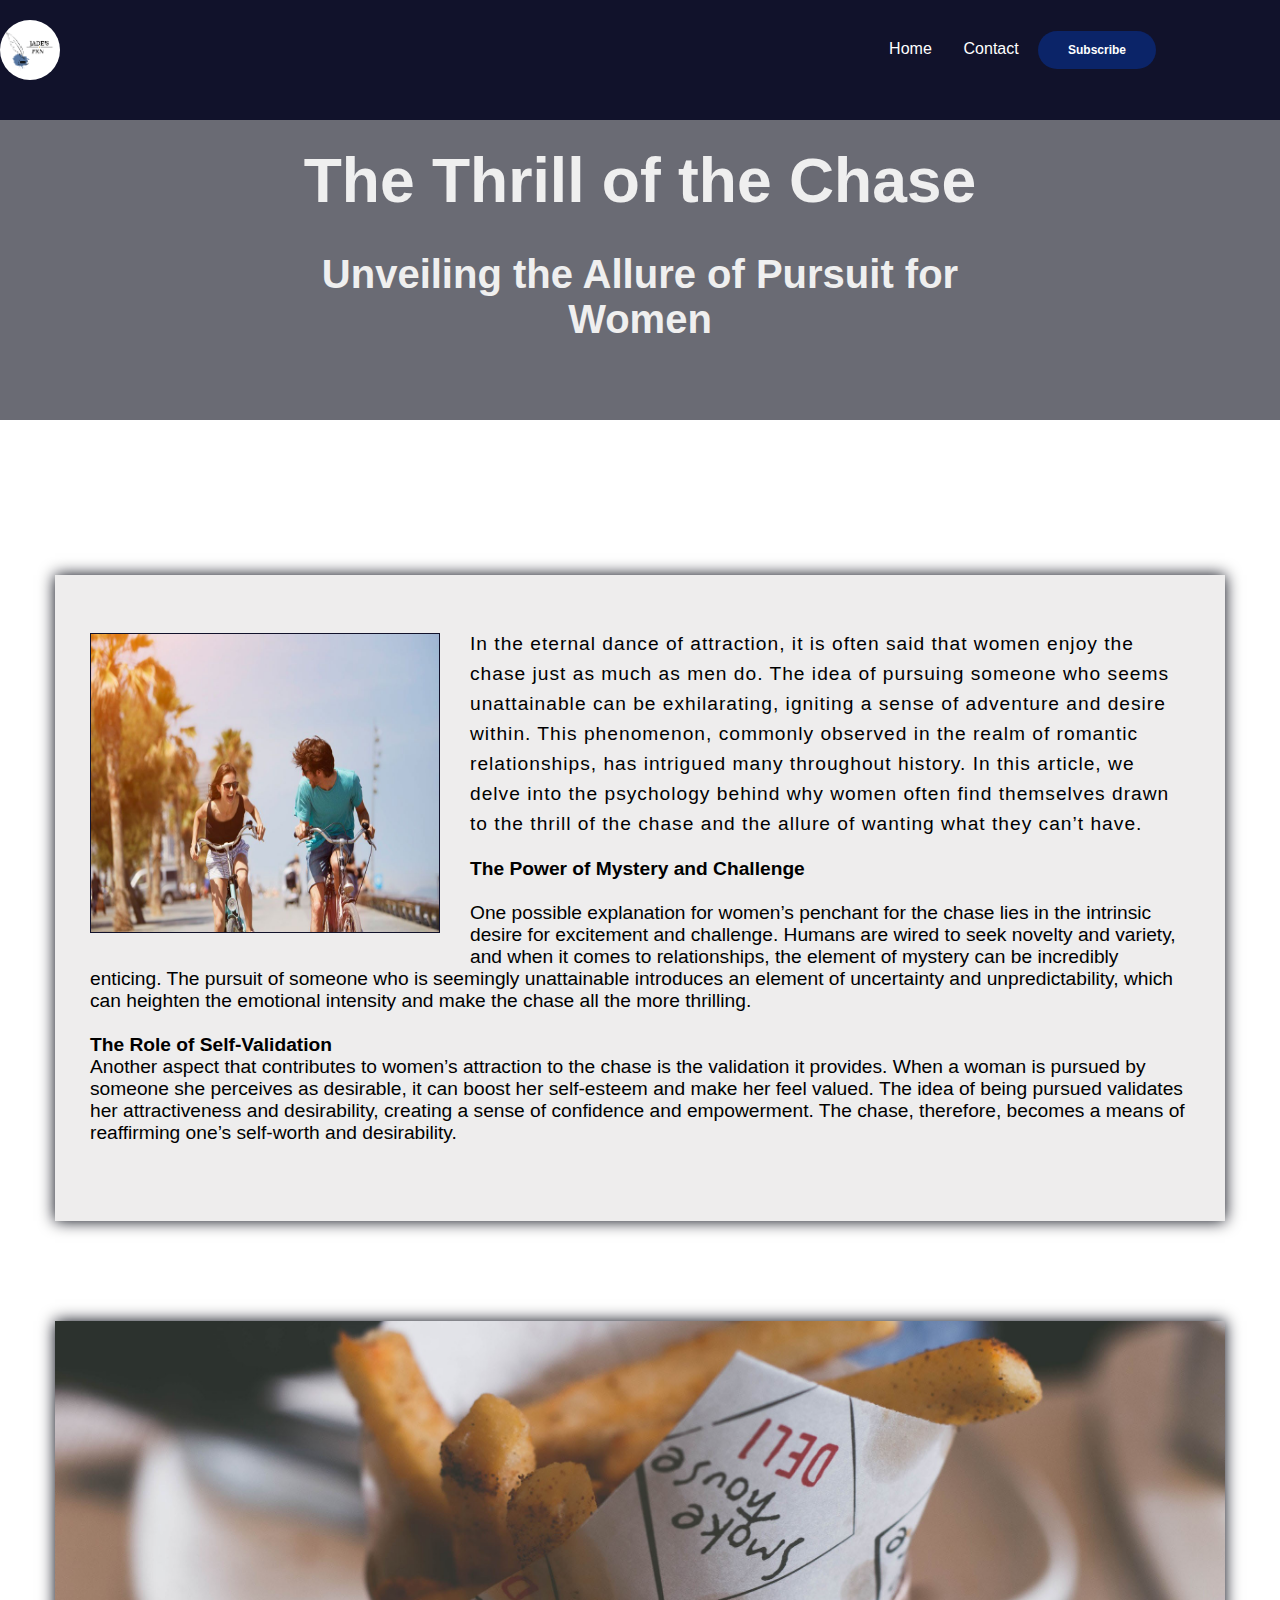
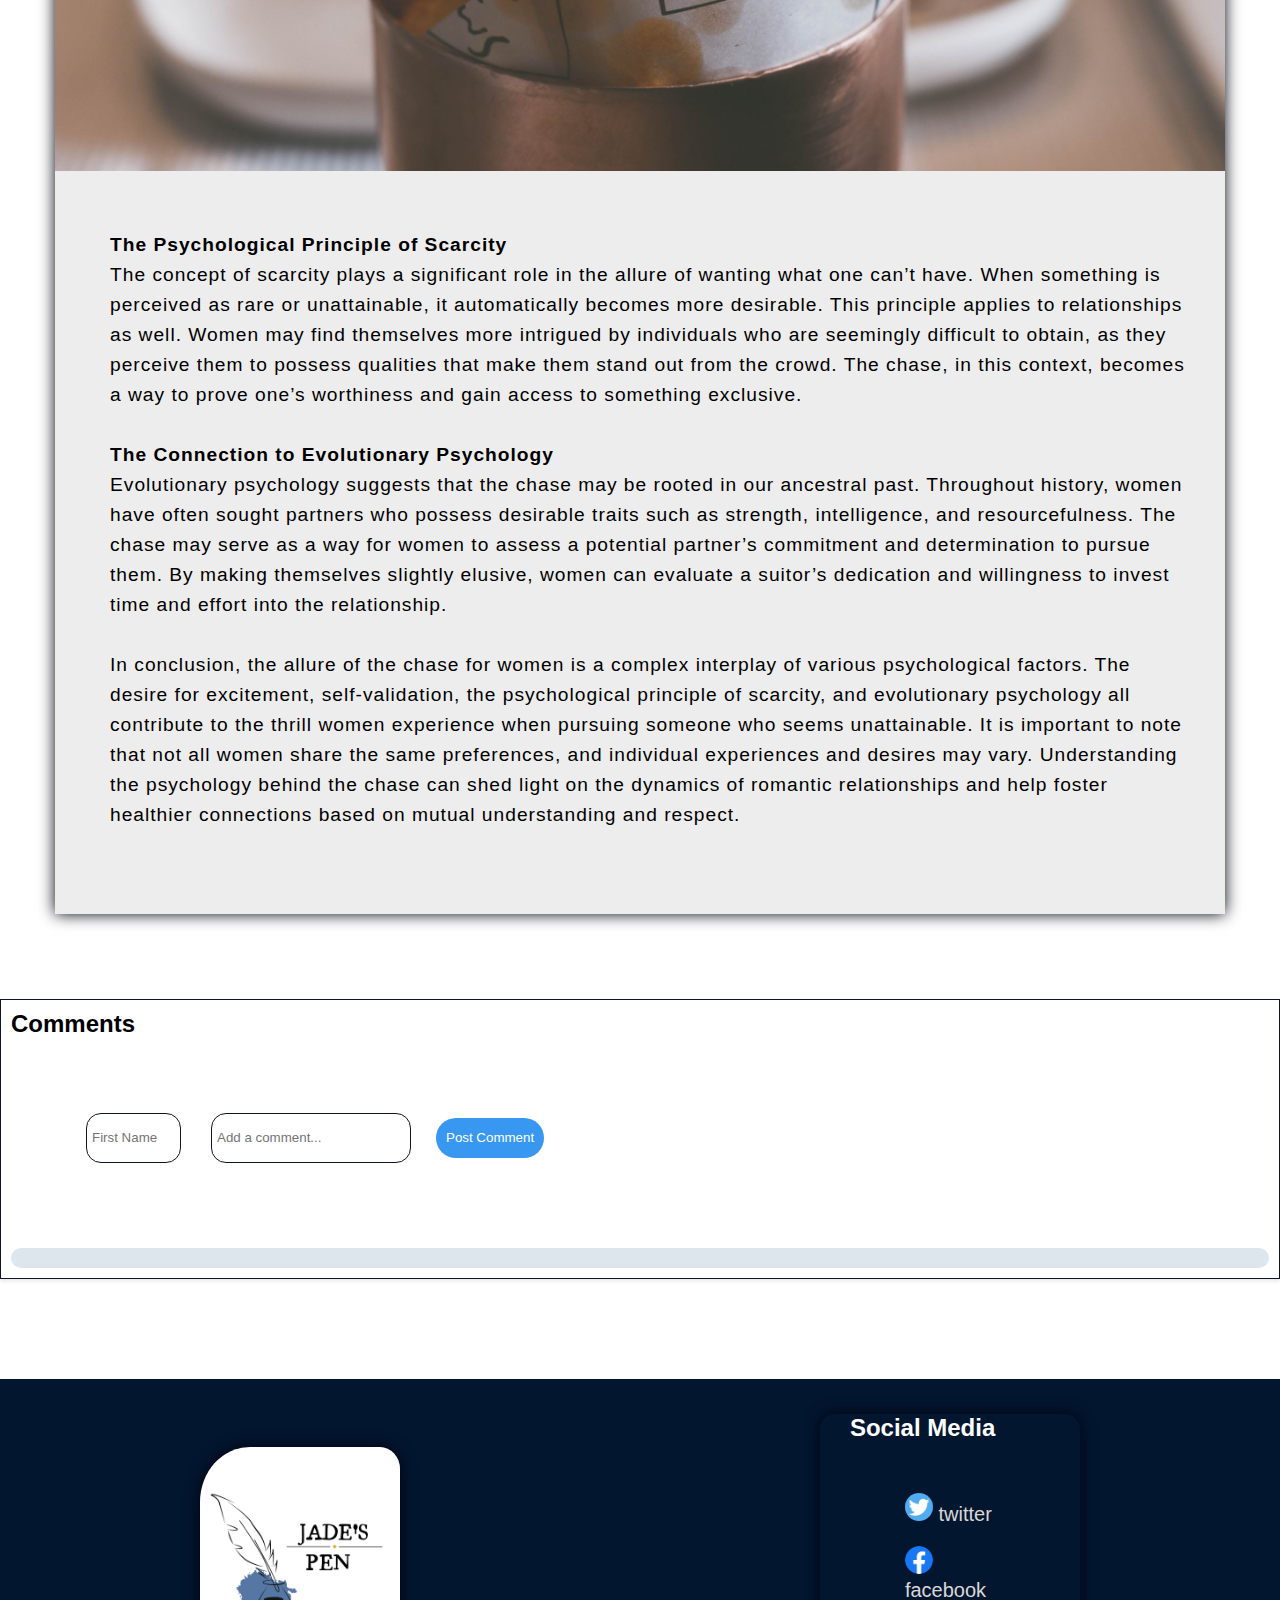
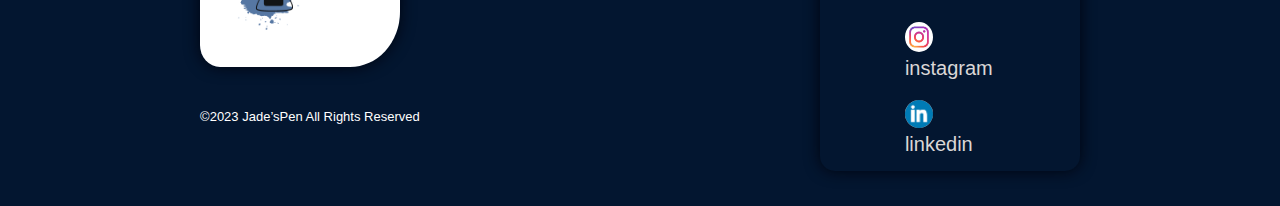
<file: Jade's Pen/chase.html>
<!DOCTYPE html>
<html lang="en">
    <head>
        <title>chase</title>
        <meta charset="UTF-8">
        <meta name="viewport" content="width=device-width, initial-scale=1">
        <link href="css/articles.css" rel="stylesheet">
        <link href="css/chase.css" rel="stylesheet">
        
    </head>
    <body>
        <header>
            <div class="nav-wrapper container">
                <div class="hero-img"><img src="./images/logo.png"></div>
                <nav>
    
                    <div class="links-wrapper">
                        <ul>
                            <li>
                                    <a href="index.html">Home</a>
                            </li>
                            
                            <li>
                                    <a href="contact.html">Contact</a>
                            </li>
            
                           <li>
                                      <button type="button">Subscribe</button>
    
                           </li>
                            
                        </ul>
                        
                    </div>
                    
                    
                </nav>
            </div>
        </header>
        <!--post content-->
    
        <section class="post-header container">
            <div class="header-content post-container">
                <!--Title-->
            
                    <h1 class="article-title">The Thrill of the Chase</h1>
                    <h2 class="sub-heading">Unveiling the Allure of Pursuit for Women</h2>
               
                
            </div>
        </section>
        <section class="post-content container">
            <article class="first">
                <img src="./images/chase (2).jpg" alt="image here" id="time">
            <p class="post-text">
                In the eternal dance of attraction, it is often said that women enjoy the chase just as much as men do. 
                The idea of pursuing someone who seems unattainable can be exhilarating, igniting a sense of adventure 
                and desire within. This phenomenon, commonly observed in the realm of romantic relationships, has intrigued 
                many throughout history. In this article, we delve into the psychology behind why women often
                find themselves drawn to the thrill of the chase and the allure of wanting what they can’t have.<br>
                
                <pre><strong>The Power of Mystery and Challenge</strong></pre>
                <br>
                One possible explanation for women’s penchant for the chase lies in the intrinsic desire for excitement 
                and challenge. Humans are wired to seek novelty and variety, and when it comes to relationships, 
                the element of mystery can be incredibly enticing. The pursuit of someone who is seemingly unattainable 
                introduces an element of uncertainty and unpredictability, which can heighten the emotional intensity and 
                make the chase all the more thrilling.
                <br>
                <br>
                <strong>The Role of Self-Validation</strong>
                <br>
                Another aspect that contributes to women’s attraction to the chase is the validation 
                it provides. When a woman is pursued by someone she perceives as desirable, it can boost 
                her self-esteem and make her feel valued. The idea of being pursued validates her attractiveness 
                and desirability, creating a sense of confidence and empowerment. The chase, therefore, becomes a 
                means of reaffirming one’s self-worth and desirability.
                <br>
                <br>
            </p>
        </article>
        
            <article class="second">
                <img src="./images/fries-sq-1.jpg" alt="" class="content-img">
                <div class="second-content">
                <p>
                    <strong>The Psychological Principle of Scarcity</strong>
                    <br>
                    The concept of scarcity plays a significant role in the allure of wanting what one can’t have. 
                    When something is perceived as rare or unattainable, it automatically becomes more desirable. 
                    This principle applies to relationships as well. Women may find themselves more intrigued by 
                    individuals who are seemingly difficult to obtain, as they perceive them to possess qualities 
                    that make them stand out from the crowd. The chase, in this context, becomes a way to prove one’s 
                    worthiness and gain access to something exclusive.
                    <br>
                    <br>
                    <strong>The Connection to Evolutionary Psychology</strong>
                    <br>
                    Evolutionary psychology suggests that the chase may be rooted in our ancestral past. Throughout history, 
                    women have often sought partners who possess desirable traits such as strength, intelligence, and resourcefulness. 
                    The chase may serve as a way for women to assess a potential partner’s commitment and determination to pursue them. 
                    By making themselves slightly elusive, women can evaluate a suitor’s dedication and willingness to invest time 
                    and effort into the relationship.
                    <br>
                    <br>
                    In conclusion, the allure of the chase for women is a complex interplay of various psychological factors. 
                    The desire for excitement, self-validation, the psychological principle of scarcity, and evolutionary 
                    psychology all contribute to the thrill women experience when pursuing someone who seems unattainable. 
                    It is important to note that not all women share the same preferences, and individual experiences and 
                    desires may vary. Understanding the psychology behind the chase can shed light on the dynamics of romantic 
                    relationships and help foster healthier connections based on mutual understanding and respect.
                    <br>
                    <br>
                </p>
                </div>
                
        
            </article> 
    
        </section>
            <section>
                <div class="comment-section container">
                    <h2>Comments</h2>
                    <div class="comments">
                        <div class="comment-form">
                            <div><input type="text" id="name" placeholder="First Name"></div>
                            <div><input type="text" id="new-comment" placeholder="Add a comment..."></div>
                            <button id="submit">Post Comment</button>
                        </div>
                    </div>
                    <div id="comment-list" class="existing-comments">
                        <!--Existing comments-->
                    </div>
                </div>
                <script src="./js/script.js"></script>
            </section>
    
            <footer>
                <div class="footer container">
                    <div class="footer-logo ">
                    
                        <div class="footer-img"><img src="./images/logo.png" width="200px" height="220px" alt="logo here"> </div>
                        <p>&#169;2023 Jade’sPen All Rights Reserved</p>
                    </div>
                        <div class="social">
                        
                            <h2>Social Media</h2>
                            <br>
                            <hr>
                            <br>
                        <div class="icon">
                           <ul class="social-icons">
                            <li><a href="#"><img src="./images/twitter (1).png" alt="" width="28px" height="28px"> twitter</a></li>
                            <li><a href="https://www.facebook.com/profile.php?id=100091875129"><img src="./images/fb.png" alt="" width="28px" height="28px"> facebook</a></li>
                            <li class="instagram"><a href="#"><img src="./images/insta.jpeg" alt="" width="28px" height="30px"> instagram</a></li>
                            <li><a href="#"><img src="./images/likedin (2).png" alt="" width="28px" height="28px">  linkedin</a></li>
                           </ul>
                        </div>
                    </div>
                </div>
            </footer>
    </body>
</html>
</file>
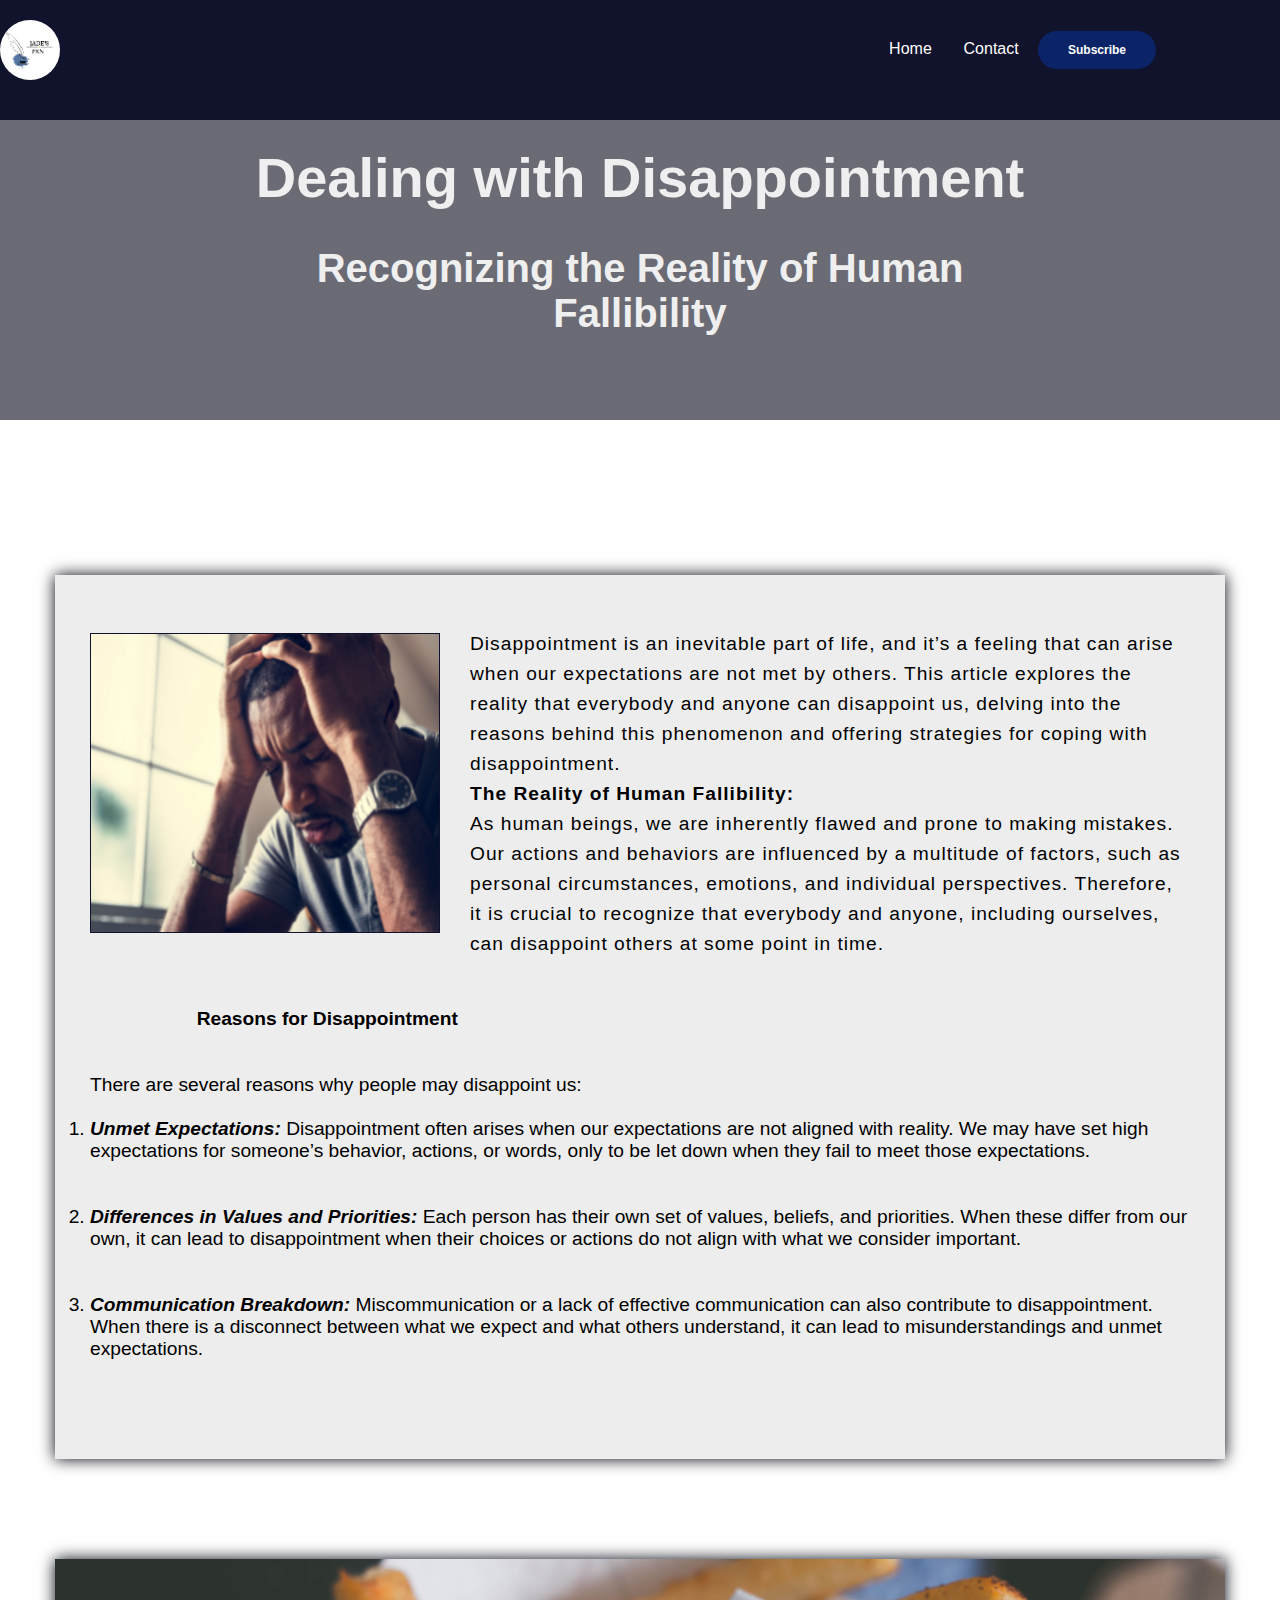
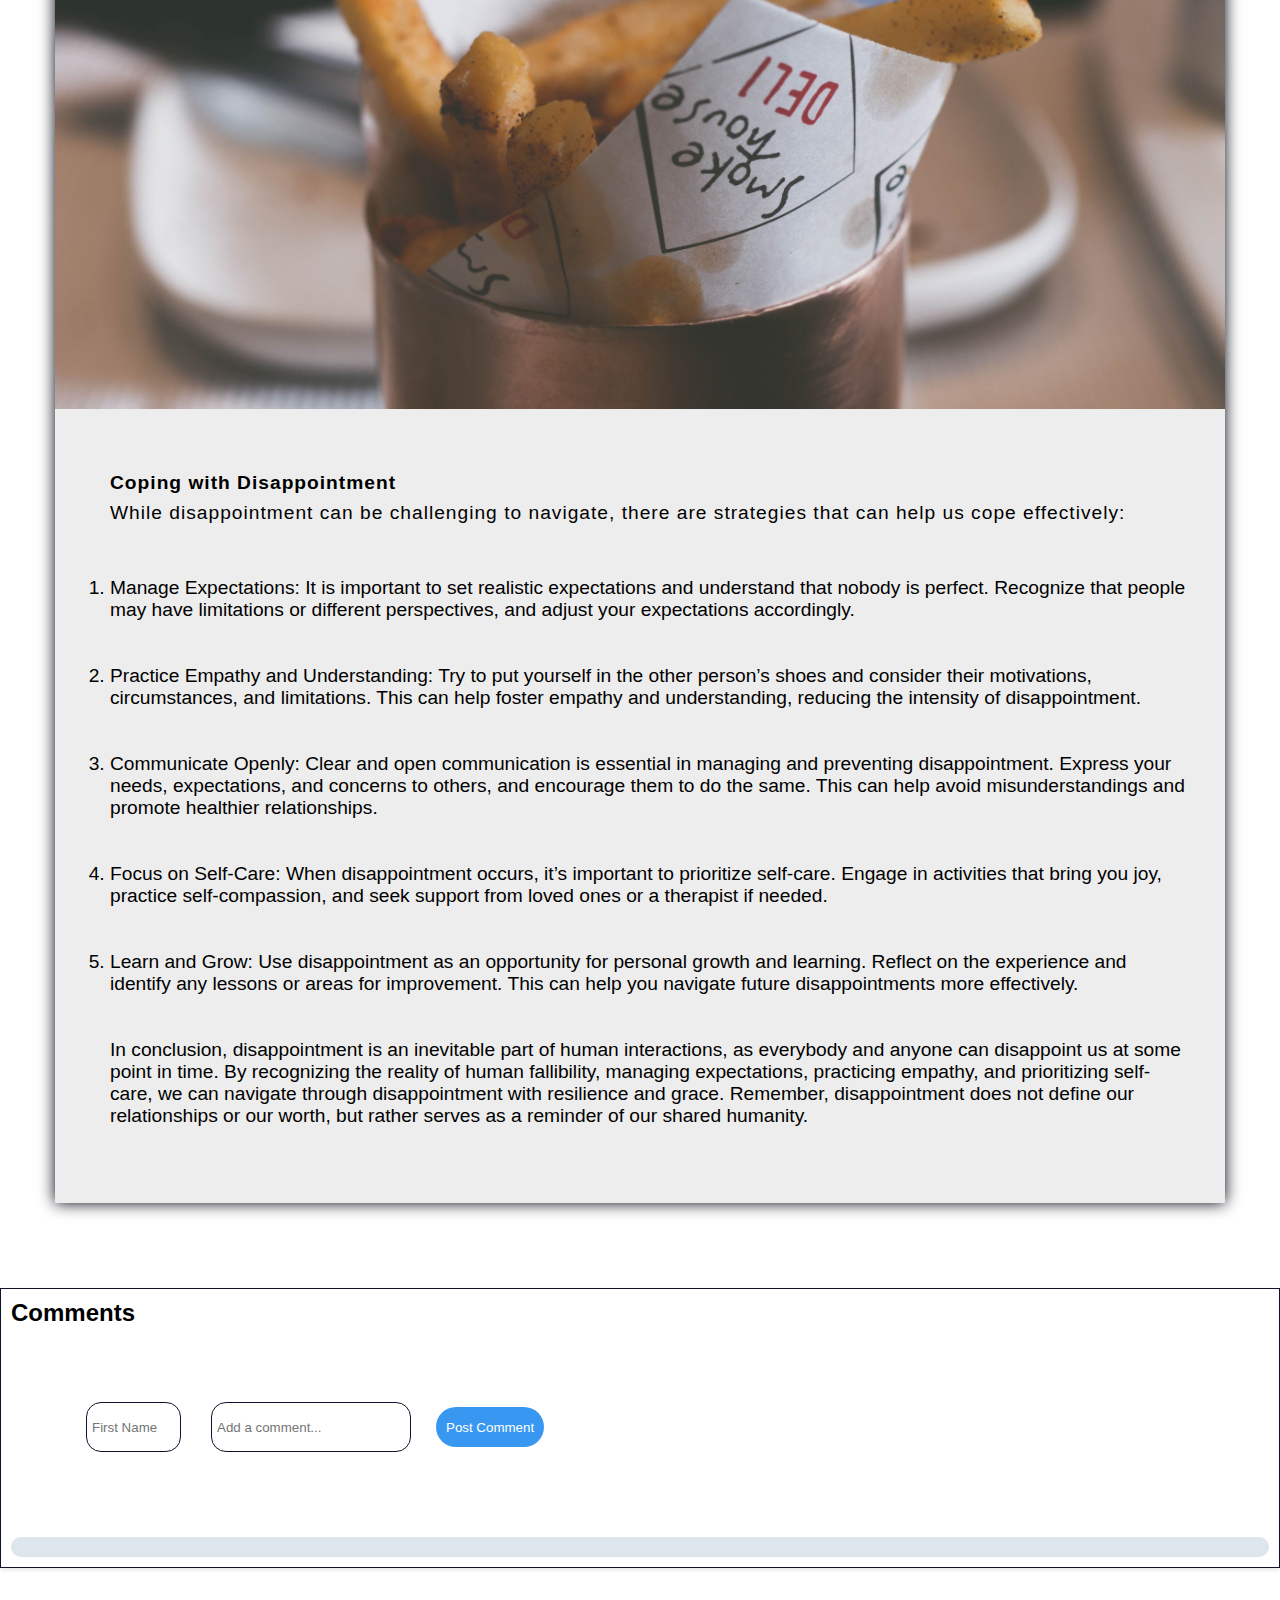
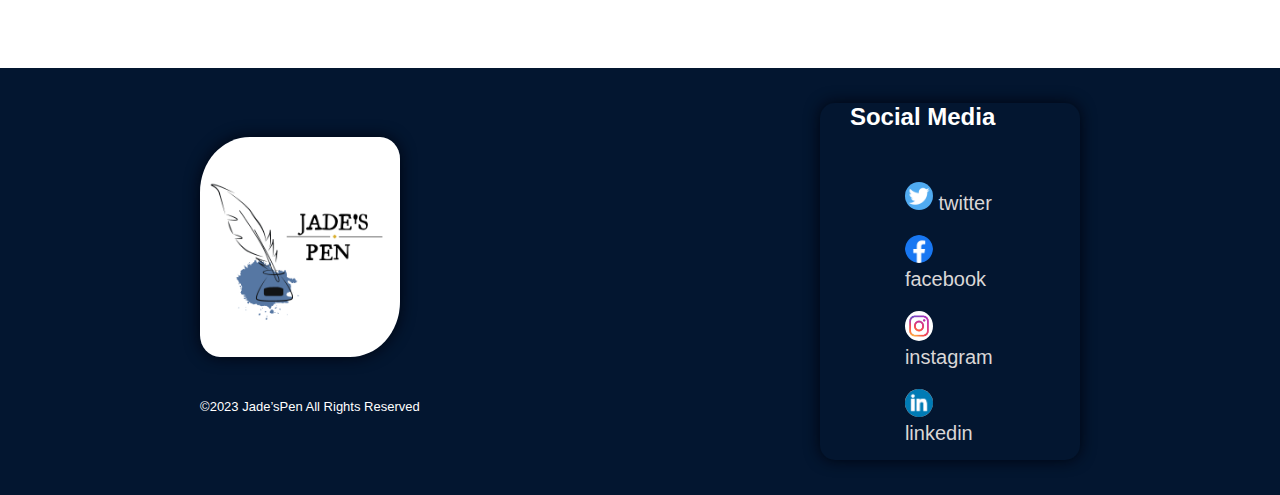
<file: Jade's Pen/disappointment.html>
<!DOCTYPE html>
<html lang="en">
    <head>
        <title>disappointment</title>
        <meta charset="UTF-8">
        <meta name="viewport" content="width=device-width, initial-scale=1">
        <link href="css/articles.css" rel="stylesheet">
        <link href="css/dissapointment.css" rel="stylesheet">
    </head>
    <body>
        <header>
            <div class="nav-wrapper container">
                <div class="hero-img"><img src="./images/logo.png"></div>
                <nav>
    
                    <div class="links-wrapper">
                        <ul>
                            <li>
                                    <a href="index.html">Home</a>
                            </li>
                            
                            <li>
                                    <a href="contact.html">Contact</a>
                            </li>
            
                           <li>
                                      <button type="button">Subscribe</button>
    
                           </li>
                            
                        </ul>
                        
                    </div>
                    
                    
                </nav>
            </div>
        </header>
        <!--post content-->
    
        <section class="post-header">
            <div class="header-content post-container">
                <!--Title-->
            
                    <h1 class="article-title">Dealing with Disappointment</h1>
                    <h2 class="sub-heading">Recognizing the Reality of Human Fallibility</h2>
               
                
            </div>
        </section>
        <section class="post-content">
            <article class="first">
                <img src="./images/disapointment1.jpg" alt="image here" id="time">
            <p class="post-text">
                Disappointment is an inevitable part of life, and it’s a feeling that can arise when 
                our expectations are not met by others. This article explores the reality that everybody 
                and anyone can disappoint us, delving into the reasons behind 
                this phenomenon and offering strategies for coping with disappointment.<br>
            
                <strong>The Reality of Human Fallibility:</strong>
                <br>
                As human beings, we are inherently flawed and prone to making mistakes. Our actions 
                and behaviors are influenced by a multitude of factors, such as personal circumstances, 
                emotions, and individual perspectives. Therefore, it is crucial to recognize that everybody 
                and anyone, including ourselves, can disappoint others at some point in time.
                <br>
                <br>
                <pre>
                    <strong>Reasons for Disappointment</strong>
                </pre>
                <br>
                There are several reasons why people may disappoint us:
                <br>
                <br>
                <ol>
                    <li>
                        <strong><i>Unmet Expectations:</i></strong> Disappointment often arises when our expectations are not aligned 
                        with reality. We may have set high expectations for someone’s behavior, actions, or 
                        words, only to be let down when they fail to meet those expectations.
                    </li>
                    <br>
                    <br>
                    <li>
                        <strong><i>Differences in Values and Priorities:</i></strong> Each person has their own set of values, beliefs, 
                        and priorities. When these differ from our own, it can lead to disappointment when 
                        their choices or actions do not align with what we consider important.
                    </li>
                    <br>
                    <br>
                    <li>
                        <strong><i>Communication Breakdown:</i></strong> Miscommunication or a lack of effective communication can also 
                        contribute to disappointment. When there is a disconnect between what we expect and what others understand, it can 
                        lead to misunderstandings and unmet expectations.
                    </li>

                </ol>
                <br>
                <br>
                
            </p>
        </article>
        
            <article class="second">
                <img src="./images/fries-sq-1.jpg" alt="" class="content-img">
                <div class="second-content">
                <p>
                    <strong>Coping with Disappointment</strong>
                    <br>
                    While disappointment can be challenging to navigate, there are strategies that can help us cope effectively:
                    <br>
                    <br>
                    <ol>
                        <li>
                            Manage Expectations: It is important to set realistic expectations and 
                            understand that nobody is perfect. Recognize that people may have limitations 
                            or different perspectives, and adjust your expectations accordingly.
                        </li>
                        <br>
                        <br>
                        <li>
                            Practice Empathy and Understanding: Try to put yourself in the other 
                            person’s shoes and consider their motivations, circumstances, and 
                            limitations. This can help foster empathy and understanding, reducing 
                            the intensity of disappointment.
                        </li>
                        <br>
                        <br>
                        <li>
                            Communicate Openly: Clear and open communication is essential in managing and 
                            preventing disappointment. Express your needs, expectations, and concerns to 
                            others, and encourage them to do the same. This can help avoid misunderstandings 
                            and promote healthier relationships.
                        </li>
                        <br>
                        <br>
                        <li>
                            Focus on Self-Care: When disappointment occurs, it’s important to prioritize 
                            self-care. Engage in activities that bring you joy, practice self-compassion, and 
                            seek support from loved ones or a therapist if needed.
                        </li>
                        <br>
                        <br>
                        <li>
                            Learn and Grow: Use disappointment as an opportunity for personal growth and 
                            learning. Reflect on the experience and identify any lessons or areas for 
                            improvement. This can help you navigate future disappointments more effectively.
                        </li>
                    </ol>
                    <br>
                    <br>
                    In conclusion, disappointment is an inevitable part of human interactions, as everybody 
                    and anyone can disappoint us at some point in time. By recognizing the reality of human 
                    fallibility, managing expectations, practicing empathy, and prioritizing self-care, we 
                    can navigate through disappointment with resilience and grace. Remember, disappointment 
                    does not define our relationships or our worth, but rather serves as a reminder of our 
                    shared humanity.
                    <br>
                    <br>
                </p>
                </div>
                
        
            </article> 
    
        </section>
            <section>
                <div class="comment-section container">
                    <h2>Comments</h2>
                    <div class="comments">
                        <div class="comment-form">
                            <div><input type="text" id="name" placeholder="First Name"></div>
                            <div><input type="text" id="new-comment" placeholder="Add a comment..."></div>
                            <button id="submit">Post Comment</button>
                        </div>
                    </div>
                    <div id="comment-list" class="existing-comments">
                        <!--Existing comments-->
                    </div>
                </div>
                <script src="./js/script.js"></script>
            </section>
    
            <footer>
                <div class="footer">
                    <div class="footer-logo ">
                    
                        <div class="footer-img"><img src="./images/logo.png" width="200px" height="220px" alt="logo here"> </div>
                        <p>&#169;2023 Jade’sPen All Rights Reserved</p>
                    </div>
                        <div class="social">
                        
                            <h2>Social Media</h2>
                            <br>
                            <hr>
                            <br>
                        <div class="icon">
                           <ul class="social-icons">
                            <li><a href="#"><img src="./images/twitter (1).png" alt="" width="28px" height="28px"> twitter</a></li>
                            <li><a href="https://www.facebook.com/profile.php?id=100091875129"><img src="./images/fb.png" alt="" width="28px" height="28px"> facebook</a></li>
                            <li class="instagram"><a href="#"><img src="./images/insta.jpeg" alt="" width="28px" height="30px"> instagram</a></li>
                            <li><a href="#"><img src="./images/likedin (2).png" alt="" width="28px" height="28px">  linkedin</a></li>
                           </ul>
                        </div>
                    </div>
                </div>
            </footer>
    </body>
</html>
</file>
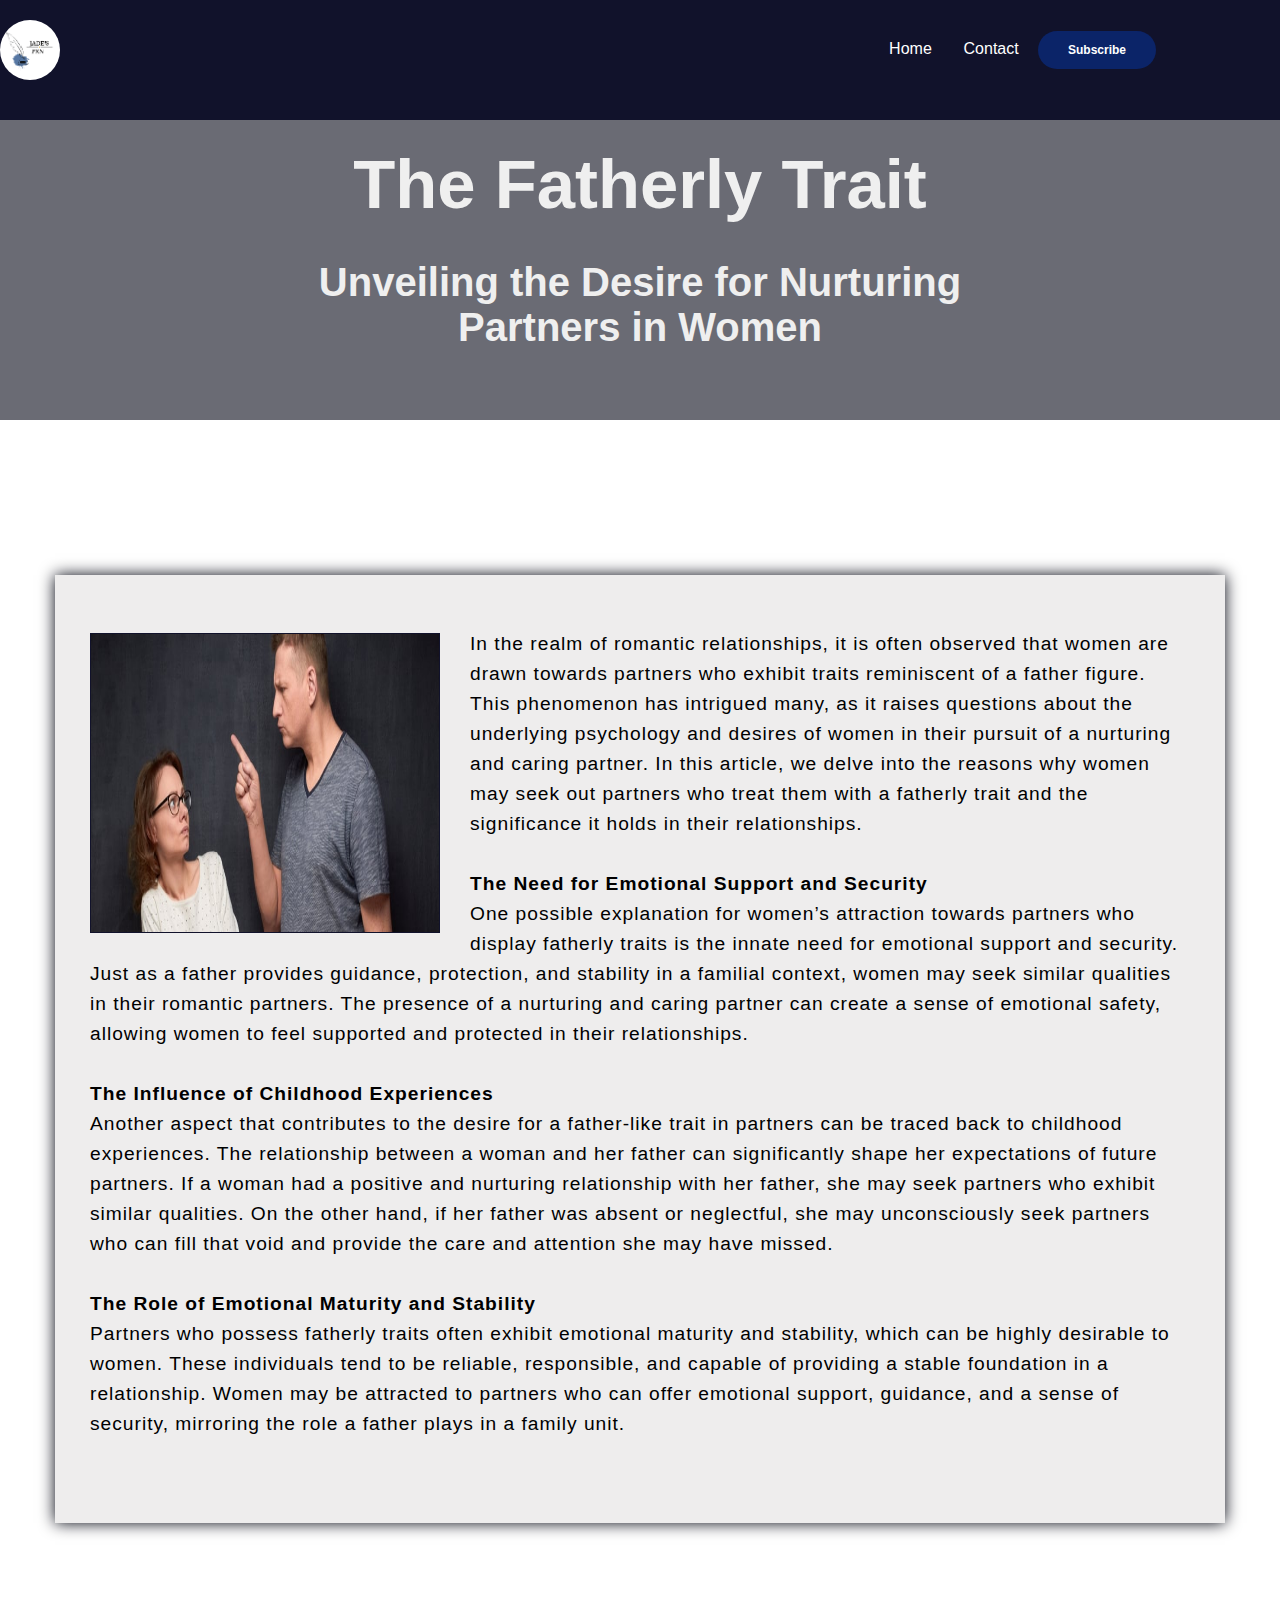
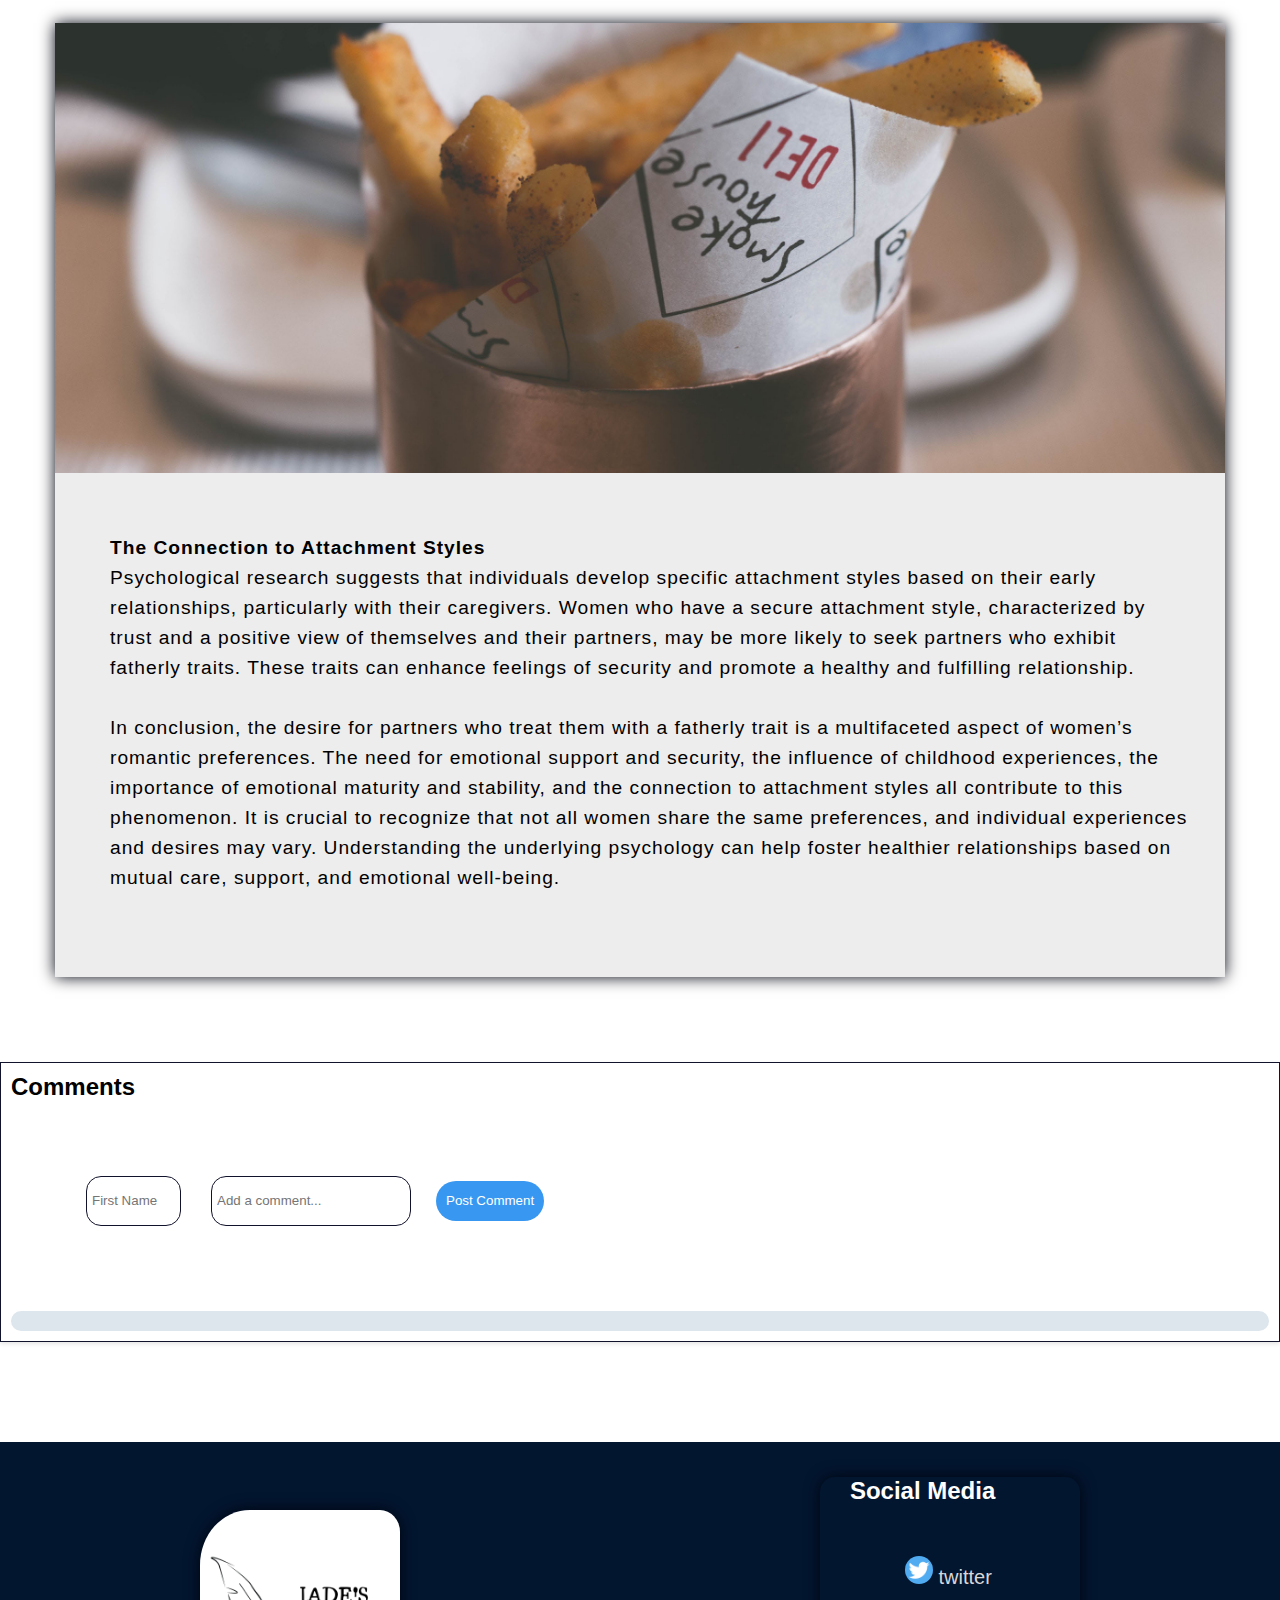
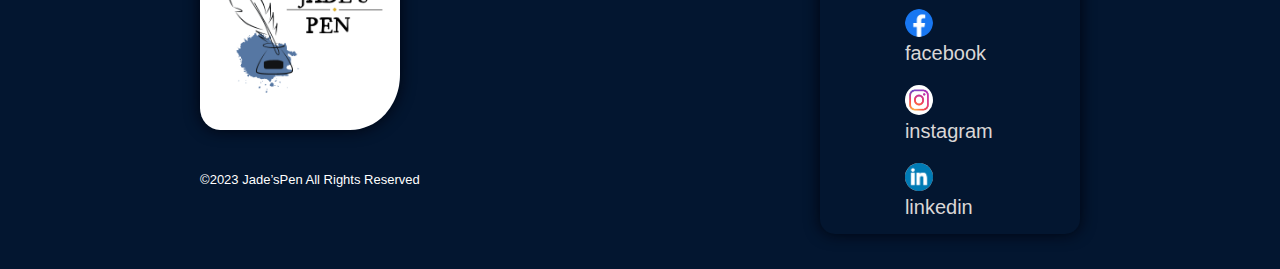
<file: Jade's Pen/father.html>
<!DOCTYPE html>
<html lang="en">
    <head>
        <title>father</title>
        <meta charset="UTF-8">
        <meta name="viewport" content="width=device-width, initial-scale=1">
        <link href="css/articles.css" rel="stylesheet">
        <link href="css/father.css" rel="stylesheet">
    </head>
    <body>
        <header>
            <div class="nav-wrapper container">
                <div class="hero-img"><img src="./images/logo.png"></div>
                <nav>
    
                    <div class="links-wrapper">
                        <ul>
                            <li>
                                    <a href="index.html">Home</a>
                            </li>
                            
                            <li>
                                    <a href="contact.html">Contact</a>
                            </li>
            
                           <li>
                                      <button type="button">Subscribe</button>
    
                           </li>
                            
                        </ul>
                        
                    </div>
                    
                    
                </nav>
            </div>
        </header>
        <!--post content-->
    
        <section class="post-header">
            <div class="header-content post-container">
                <!--Title-->
            
                    <h1 class="article-title">The Fatherly Trait</h1>
                    <h2 class="sub-heading">Unveiling the Desire for Nurturing Partners in Women</h2>
               
                
            </div>
        </section>
        <section class="post-content">
            <article class="first">
                <img src="./images/women.jpg" alt="image here" id="time">
            <p class="post-text">
                In the realm of romantic relationships, it is often observed that women are drawn towards partners who exhibit 
                traits reminiscent of a father figure. This phenomenon has intrigued many, as it raises questions about the 
                underlying psychology and desires of women in their pursuit of a nurturing and caring partner. 
                In this article, we delve into the reasons why women may seek out partners who treat them with a fatherly 
                trait and the significance it holds in their relationships.<br>
                    <br>
                <strong>The Need for Emotional Support and Security</strong>
                <br>
                One possible explanation for women’s attraction towards partners who display fatherly traits is the innate need 
                for emotional support and security. Just as a father provides guidance, protection, and stability in a 
                familial context, women may seek similar qualities in their romantic partners. The presence of a nurturing 
                and caring partner can create a sense of emotional safety, allowing women to feel supported and protected in 
                their relationships.
                <br>
                <br>
                <strong>The Influence of Childhood Experiences</strong>
                <br>
                Another aspect that contributes to the desire for a father-like trait in partners can be traced back to 
                childhood experiences. The relationship between a woman and her father can significantly shape her 
                expectations of future partners. If a woman had a positive and nurturing relationship with her father, 
                she may seek partners who exhibit similar qualities. On the other hand, if her father was absent or 
                neglectful, she may unconsciously seek partners who can fill that void and provide the care and attention 
                she may have missed.
                <br>
                <br>
                <strong>The Role of Emotional Maturity and Stability</strong>
                <br>
                Partners who possess fatherly traits often exhibit emotional maturity and stability, which can be highly desirable 
                to women. These individuals tend to be reliable, responsible, and capable of providing a stable foundation 
                in a relationship. Women may be attracted to partners who can offer emotional support, guidance, and a sense 
                of security, mirroring the role a father plays in a family unit.
                <br>
                <br>
                
            </p>
        </article>
        
            <article class="second">
                <img src="./images/fries-sq-1.jpg" alt="" class="content-img">
                <div class="second-content">
                <p>
                    <strong>The Connection to Attachment Styles</strong>
                    <br>
                    Psychological research suggests that individuals develop specific attachment styles based on their early 
                    relationships, particularly with their caregivers. Women who have a secure attachment style, characterized 
                    by trust and a positive view of themselves and their partners, may be more likely to seek partners who 
                    exhibit fatherly traits. These traits can enhance feelings of security and promote a healthy and fulfilling 
                    relationship.
                    <br>
                    <br>
                   
                    In conclusion, the desire for partners who treat them with a fatherly trait is a multifaceted aspect of 
                    women’s romantic preferences. The need for emotional support and security, the influence of childhood 
                    experiences, the importance of emotional maturity and stability, and the connection to attachment styles 
                    all contribute to this phenomenon. It is crucial to recognize that not all women share the same preferences, 
                    and individual experiences and desires may vary. Understanding the underlying psychology can help foster 
                    healthier relationships based on mutual care, support, and emotional well-being.
                    <br>
                    <br>
                </p>
                </div>
                
        
            </article> 
    
        </section>
            <section>
                <div class="comment-section container">
                    <h2>Comments</h2>
                    <div class="comments">
                        <div class="comment-form">
                            <div><input type="text" id="name" placeholder="First Name"></div>
                            <div><input type="text" id="new-comment" placeholder="Add a comment..."></div>
                            <button id="submit">Post Comment</button>
                        </div>
                    </div>
                    <div id="comment-list" class="existing-comments">
                        <!--Existing comments-->
                    </div>
                </div>
                <script src="./js/script.js"></script>
            </section>
    
            <footer>
                <div class="footer">
                    <div class="footer-logo ">
                    
                        <div class="footer-img"><img src="./images/logo.png" width="200px" height="220px" alt="logo here"> </div>
                        <p>&#169;2023 Jade’sPen All Rights Reserved</p>
                    </div>
                        <div class="social">
                        
                            <h2>Social Media</h2>
                            <br>
                            <hr>
                            <br>
                        <div class="icon">
                           <ul class="social-icons">
                            <li><a href="#"><img src="./images/twitter (1).png" alt="" width="28px" height="28px"> twitter</a></li>
                            <li><a href="https://www.facebook.com/profile.php?id=100091875129"><img src="./images/fb.png" alt="" width="28px" height="28px"> facebook</a></li>
                            <li class="instagram"><a href="#"><img src="./images/insta.jpeg" alt="" width="28px" height="30px"> instagram</a></li>
                            <li><a href="#"><img src="./images/likedin (2).png" alt="" width="28px" height="28px">  linkedin</a></li>
                           </ul>
                        </div>
                    </div>
                </div>
            </footer>
    </body>
</html>
</file>
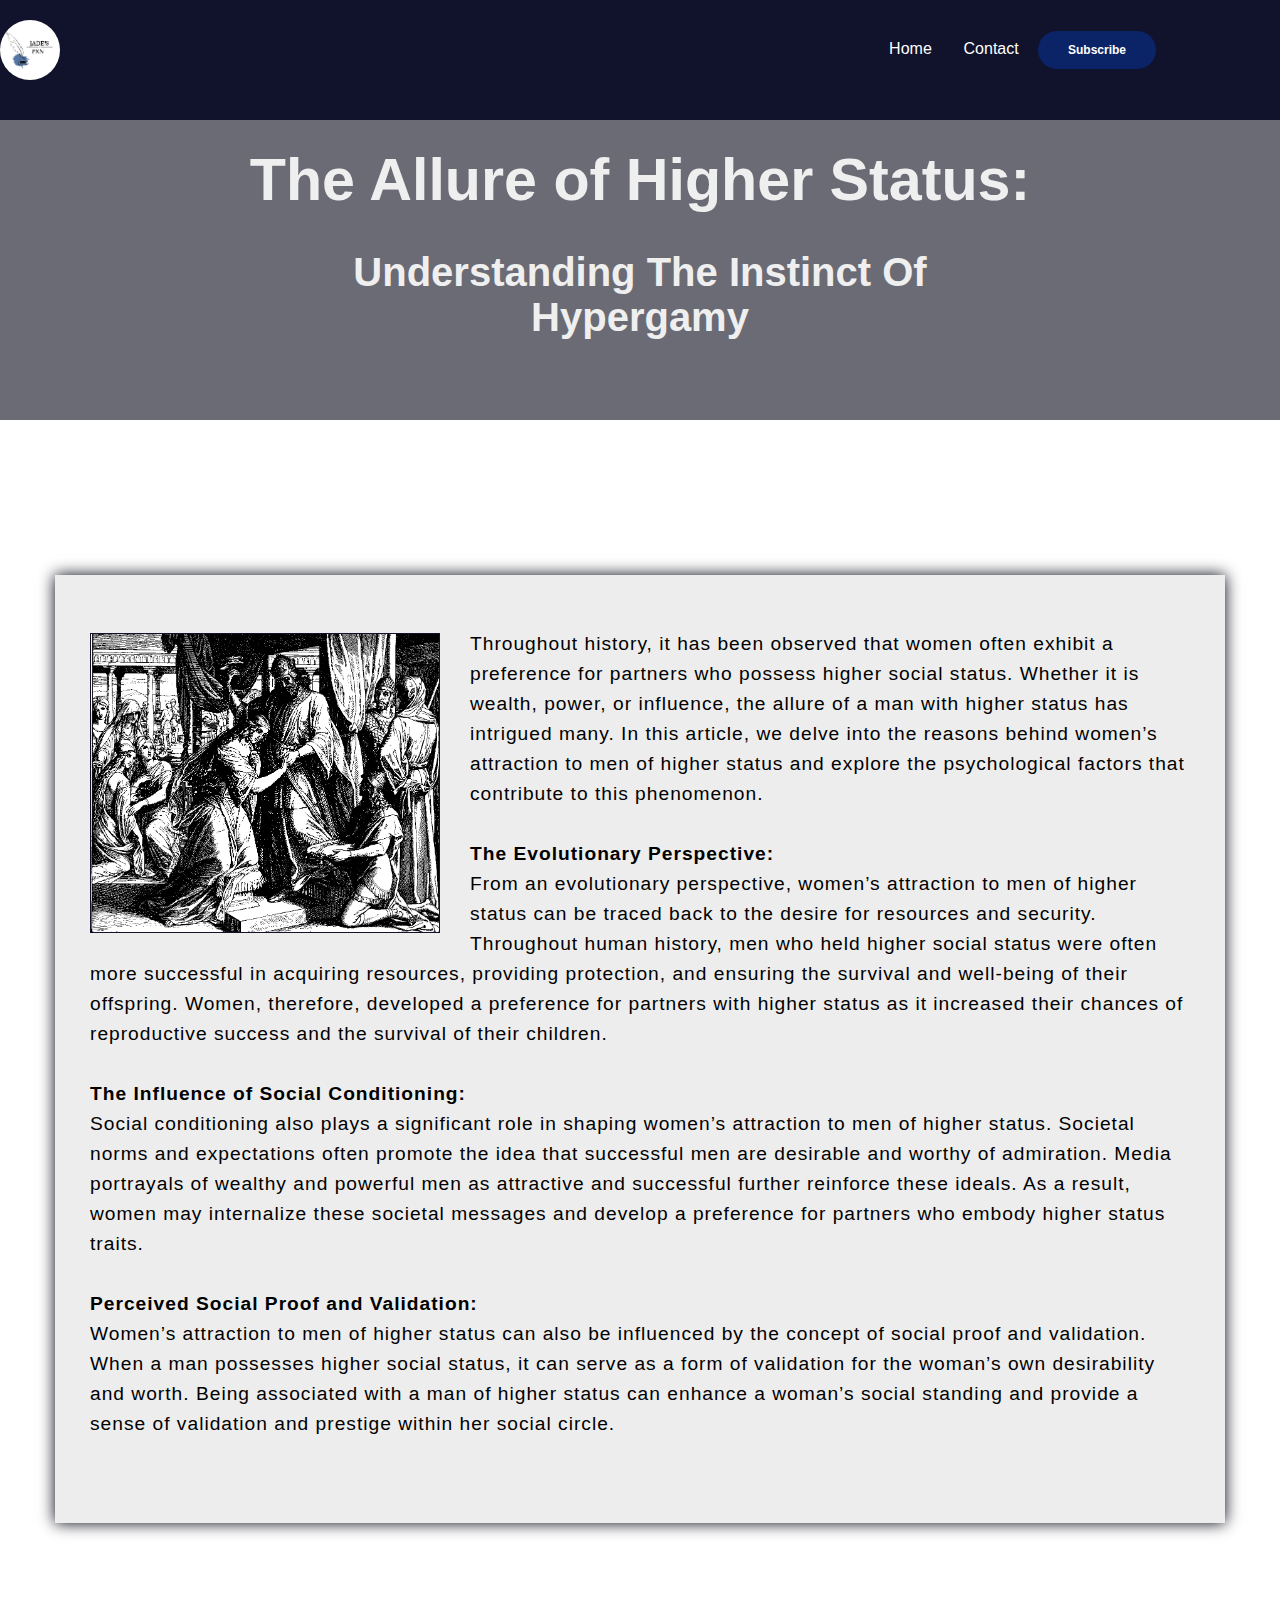
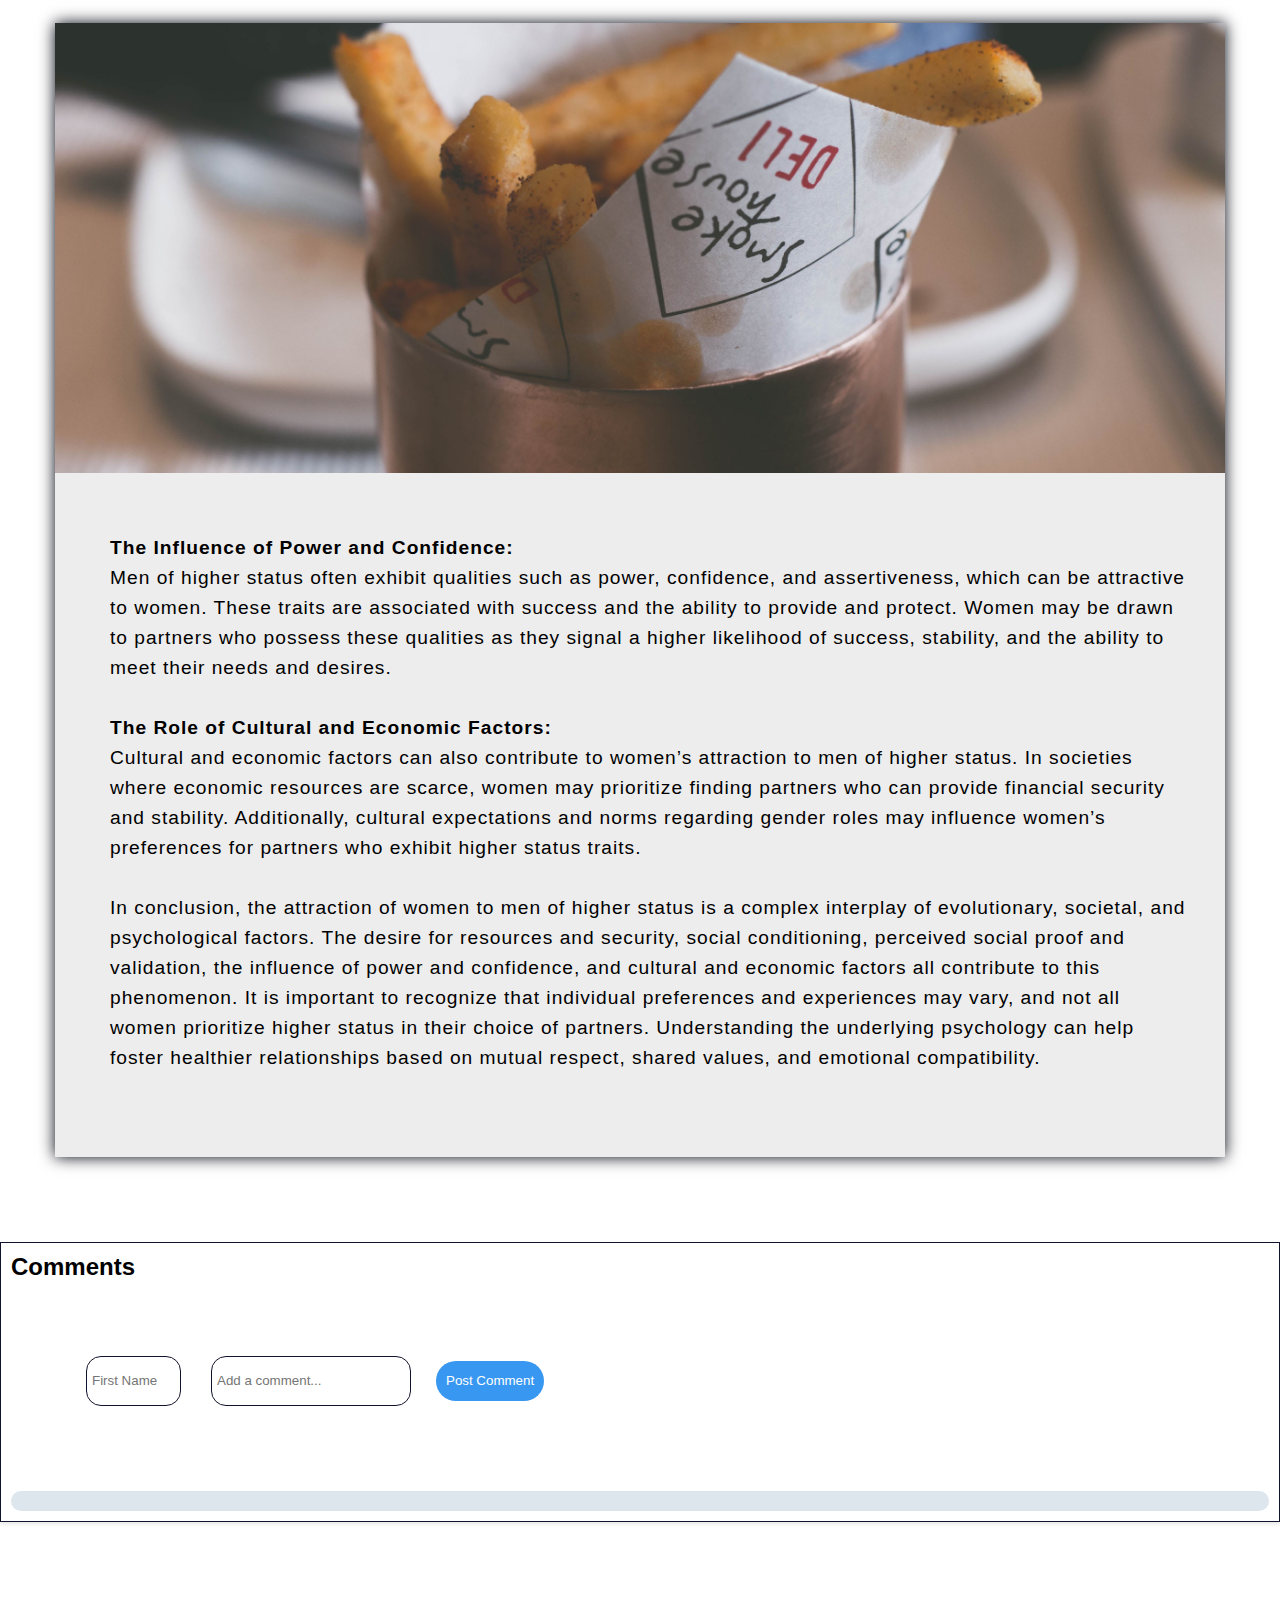
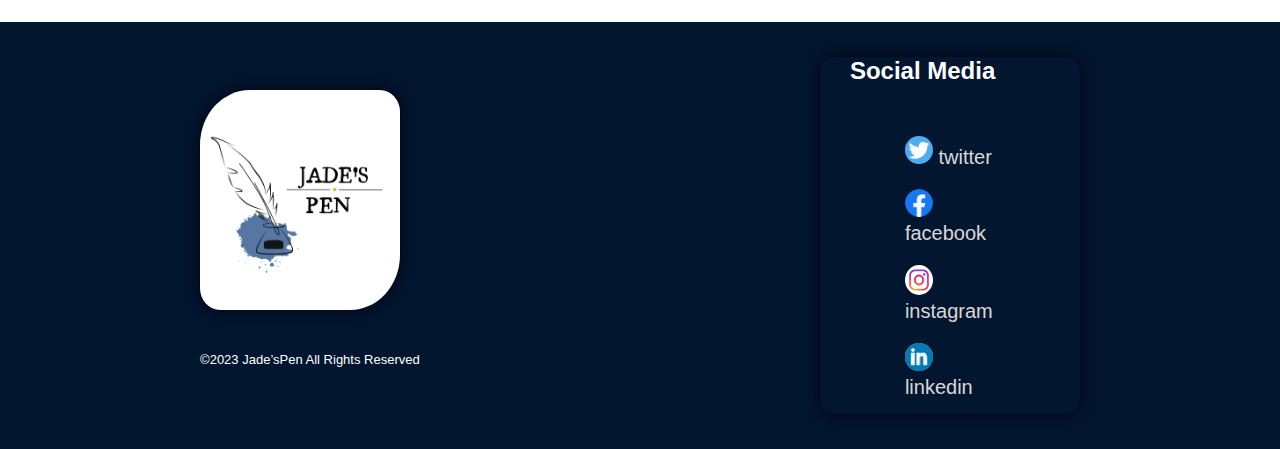
<file: Jade's Pen/hypergamy.html>
<!DOCTYPE html>
<html lang="en">
    <head>
        <title>hypergamy</title>
        <meta charset="UTF-8">
        <meta name="viewport" content="width=device-width, initial-scale=1">
        <link href="css/articles.css" rel="stylesheet">
        <link rel="stylesheet" href="./css/hypergamy.css">
    </head>
    <body>
        <header>
            <div class="nav-wrapper container">
                <div class="hero-img"><img src="./images/logo.png"></div>
                <nav>
    
                    <div class="links-wrapper">
                        <ul>
                            <li>
                                    <a href="index.html">Home</a>
                            </li>
                            
                            <li>
                                    <a href="contact.html">Contact</a>
                            </li>
            
                           <li>
                                      <button type="button">Subscribe</button>
    
                           </li>
                            
                        </ul>
                        
                    </div>
                    
                    
                </nav>
            </div>
        </header>
        <!--post content-->
    
        <section class="post-header">
            <div class="header-content post-container">
                <!--Title-->
            
                    <h1 class="article-title"> The Allure of Higher Status:</h1>
                    <h2 class="sub-heading">Understanding The Instinct Of Hypergamy</h2>
               
                
            </div>
        </section>
        <section class="post-content">
            <article class="first">
                <img src="./images/hypergamy.png" alt="image here" id="time">
            <p class="post-text">
                Throughout history, it has been observed that women often exhibit a preference for 
                partners who possess higher social status. Whether it is wealth, power, or influence, 
                the allure of a man with higher status has intrigued many. In this article, we delve into 
                the reasons behind women’s attraction to men of higher status and explore the psychological 
                factors that contribute to this phenomenon.<br>
                    <br>
                <strong>The Evolutionary Perspective:</strong>
                <br>
                From an evolutionary perspective, women’s attraction to men of higher status can be traced back 
                to the desire for resources and security. Throughout human history, men who held higher social 
                status were often more successful in acquiring resources, providing protection, and ensuring the 
                survival and well-being of their offspring. Women, therefore, developed a preference for partners 
                with higher status as it increased their chances of reproductive success and the survival of their children.
                <br>
                <br>
                <strong>The Influence of Social Conditioning:</strong>
                <br>
                Social conditioning also plays a significant role in shaping women’s attraction to men of higher status. 
                Societal norms and expectations often promote the idea that successful men are desirable and worthy of 
                admiration. Media portrayals of wealthy and powerful men as attractive and successful further reinforce 
                these ideals. As a result, women may internalize these societal messages and develop a 
                preference for partners who embody higher status traits.
                <br>
                <br>
                <strong>Perceived Social Proof and Validation:</strong>
                <br>
                Women’s attraction to men of higher status can also be influenced by the concept of social proof 
                and validation. When a man possesses higher social status, it can serve as a form of validation for 
                the woman’s own desirability and worth. Being associated with a man of higher status can enhance a 
                woman’s social standing and provide a sense of validation and prestige within her social circle.
                <br>
                <br>
                
            </p>
        </article>
        
            <article class="second">
                <img src="./images/fries-sq-1.jpg" alt="" class="content-img">
                <div class="second-content">
                <p>
                    <strong>The Influence of Power and Confidence:</strong>
                    <br>
                    Men of higher status often exhibit qualities such as power, confidence, and assertiveness, 
                    which can be attractive to women. These traits are associated with success and the ability to 
                    provide and protect. Women may be drawn to partners who possess these qualities as they signal 
                    a higher likelihood of success, stability, and the ability to meet their needs and desires.
                    <br>
                    <br>
                    <strong>The Role of Cultural and Economic Factors:</strong>
                    <br>
                    Cultural and economic factors can also contribute to women’s attraction to men of higher status. 
                    In societies where economic resources are scarce, women may prioritize finding partners who can 
                    provide financial security and stability. Additionally, cultural expectations and norms regarding gender 
                    roles may influence women’s preferences for partners who exhibit higher status traits.
                    <br>
                    <br>
                    In conclusion, the attraction of women to men of higher status is a complex interplay of evolutionary, societal, and 
                    psychological factors. The desire for resources and security, social conditioning, perceived social 
                    proof and validation, the influence of power and confidence, and cultural and economic factors all 
                    contribute to this phenomenon. It is important to recognize that individual preferences and experiences 
                    may vary, and not all women prioritize higher status in their choice of partners. Understanding the 
                    underlying psychology can help foster healthier 
                    relationships based on mutual respect, shared values, and emotional compatibility.
                    <br>
                    <br>
                </p>
                </div>
                
        
            </article> 
    
        </section>
            <section>
                <div class="comment-section container">
                    <h2>Comments</h2>
                    <div class="comments">
                        <div class="comment-form">
                            <div><input type="text" id="name" placeholder="First Name"></div>
                            <div><input type="text" id="new-comment" placeholder="Add a comment..."></div>
                            <button id="submit">Post Comment</button>
                        </div>
                    </div>
                    <div id="comment-list" class="existing-comments">
                        <!--Existing comments-->
                    </div>
                </div>
                <script src="./js/script.js"></script>
            </section>
    
            <footer>
                <div class="footer">
                    <div class="footer-logo ">
                    
                        <div class="footer-img"><img src="./images/logo.png" width="200px" height="220px" alt="logo here"> </div>
                        <p>&#169;2023 Jade’sPen All Rights Reserved</p>
                    </div>
                        <div class="social">
                        
                            <h2>Social Media</h2>
                            <br>
                            <hr>
                            <br>
                        <div class="icon">
                           <ul class="social-icons">
                            <li><a href="#"><img src="./images/twitter (1).png" alt="" width="28px" height="28px"> twitter</a></li>
                            <li><a href="https://www.facebook.com/profile.php?id=100091875129"><img src="./images/fb.png" alt="" width="28px" height="28px"> facebook</a></li>
                            <li class="instagram"><a href="#"><img src="./images/insta.jpeg" alt="" width="28px" height="30px"> instagram</a></li>
                            <li><a href="#"><img src="./images/likedin (2).png" alt="" width="28px" height="28px">  linkedin</a></li>
                           </ul>
                        </div>
                    </div>
                </div>
            </footer>
    </body>
</html>
</file>
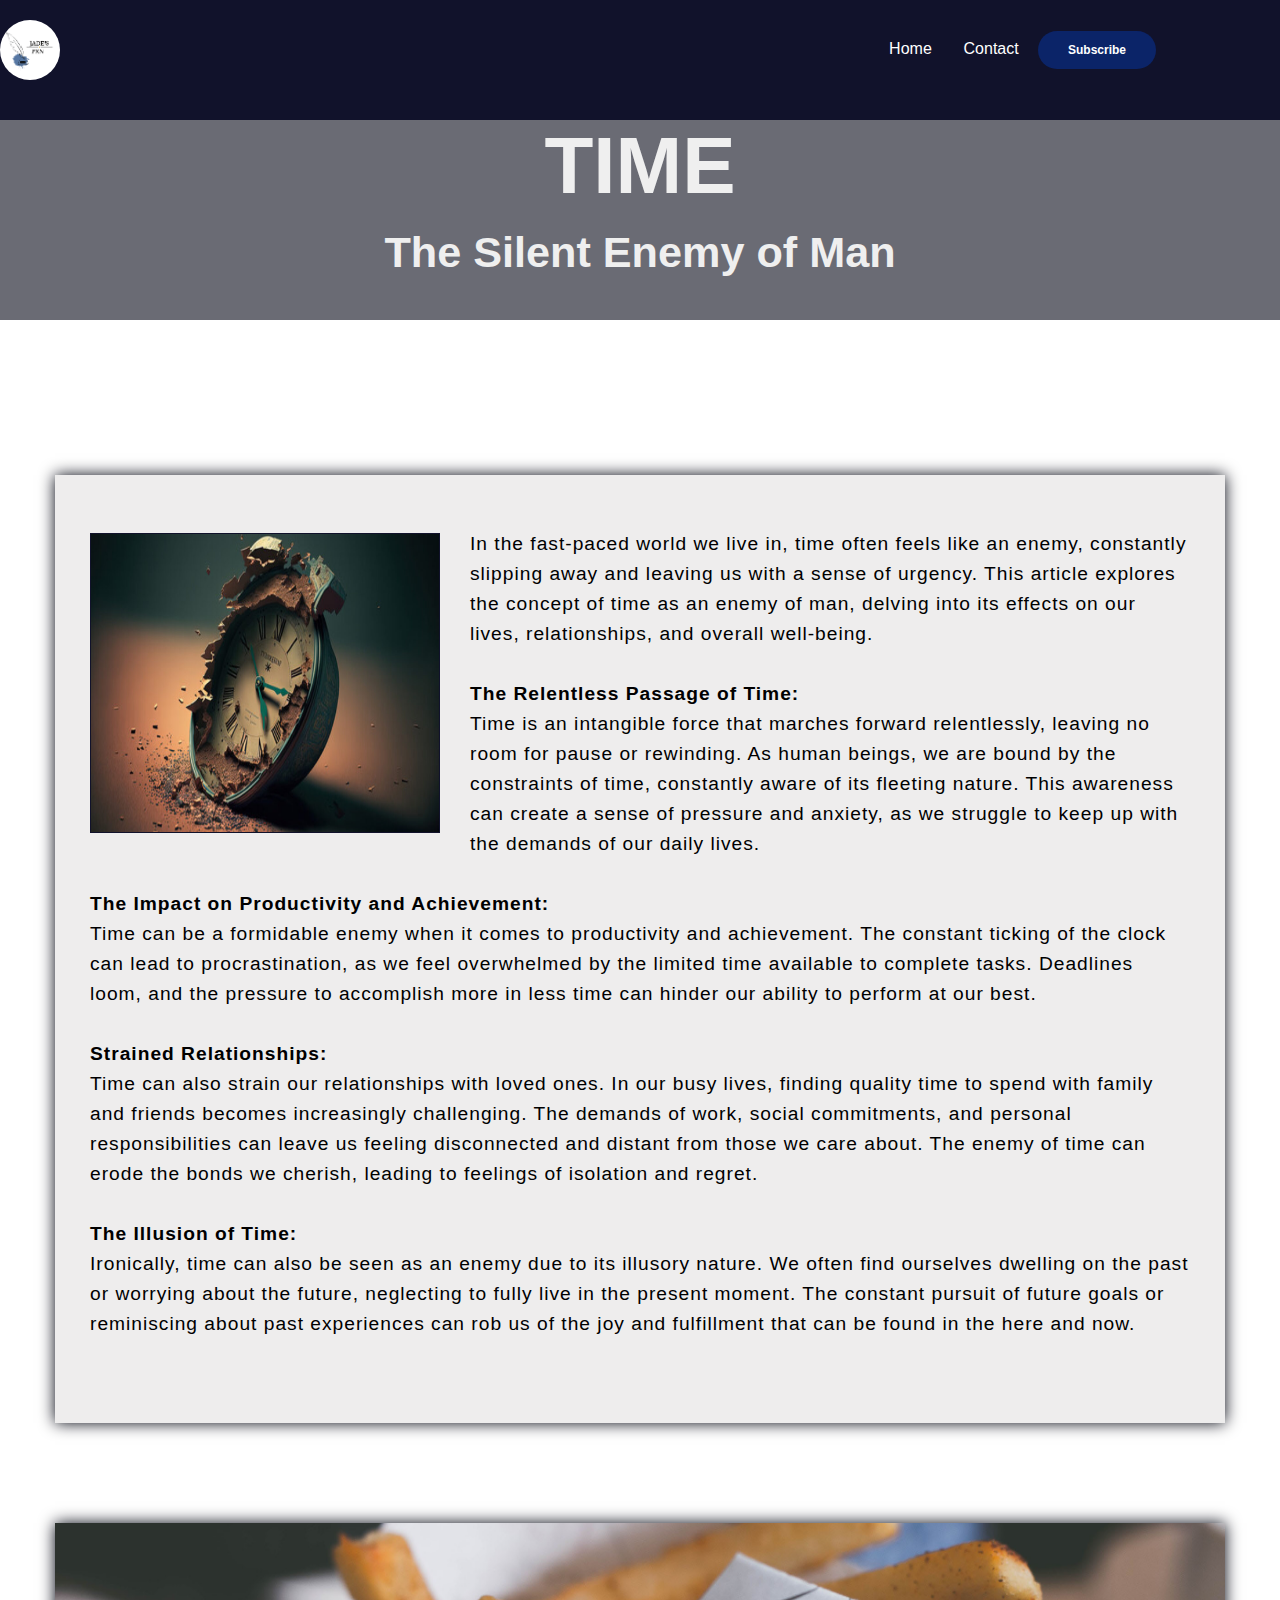
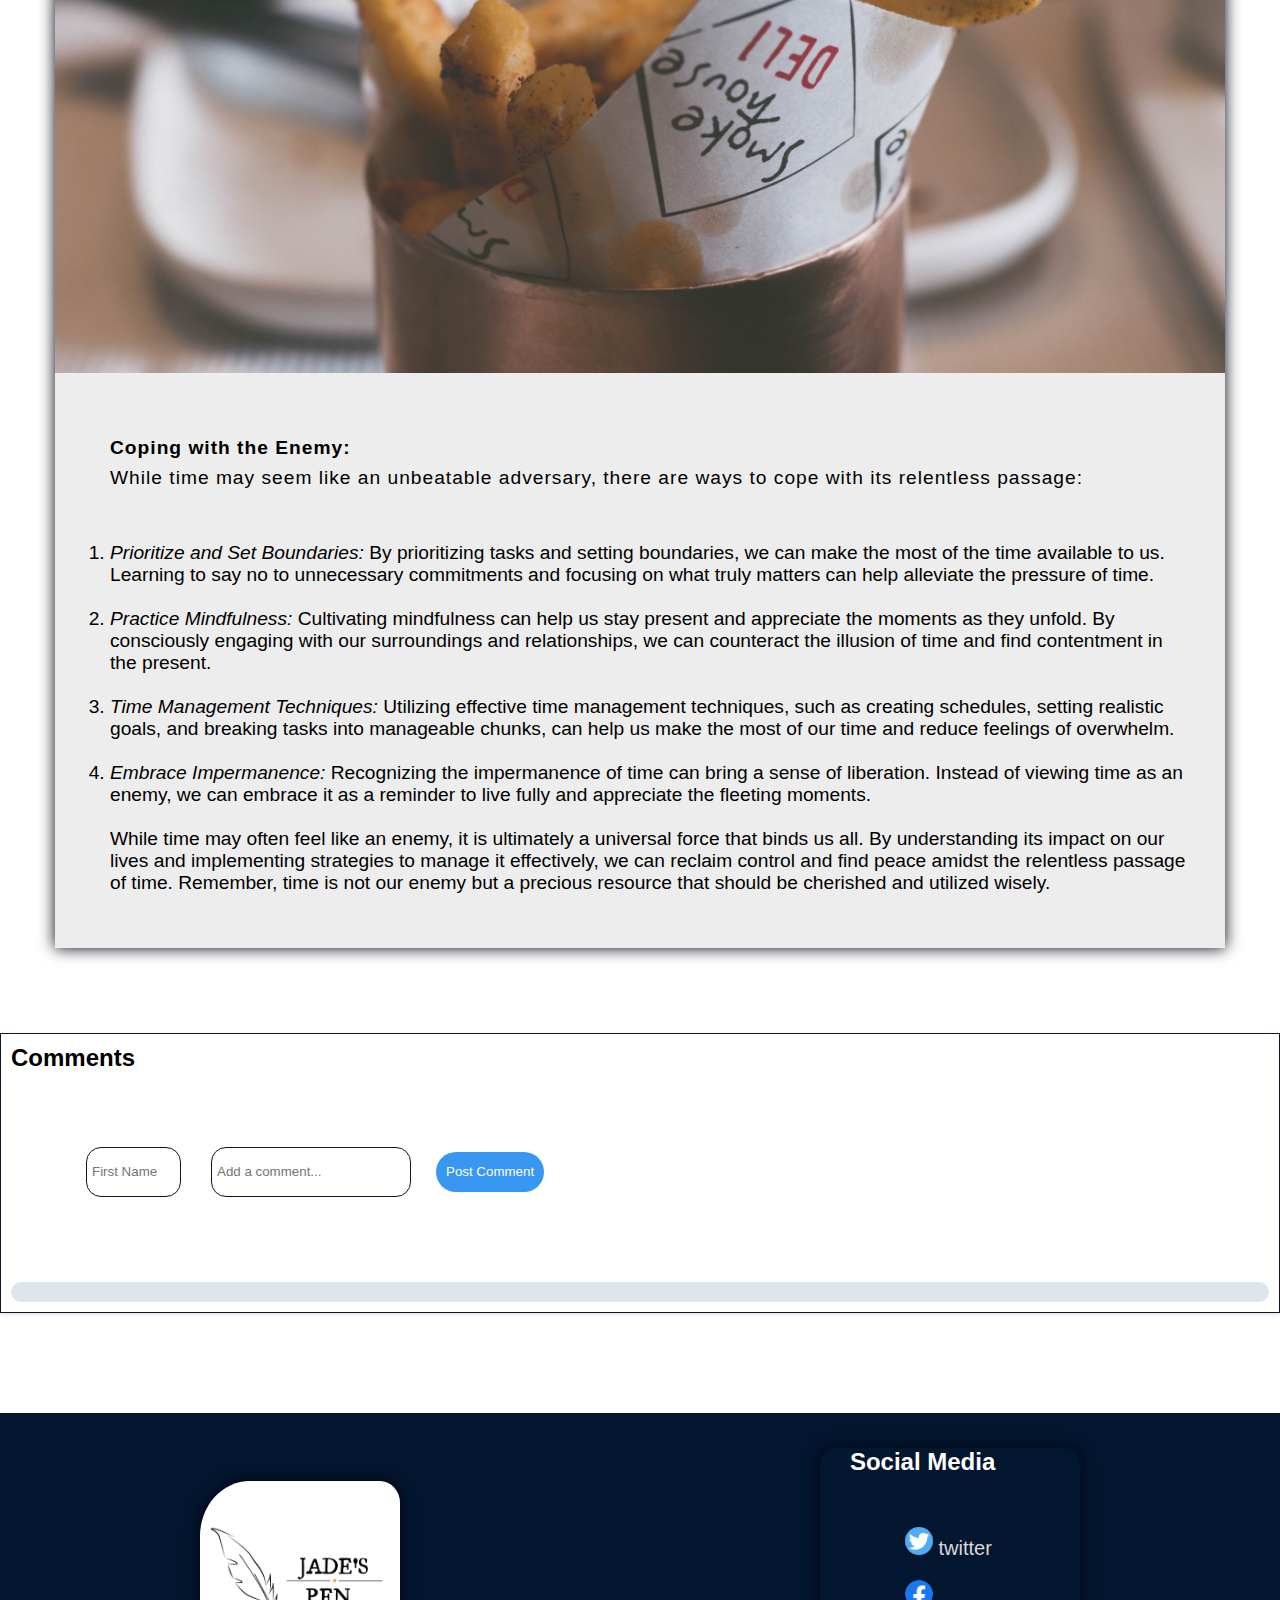
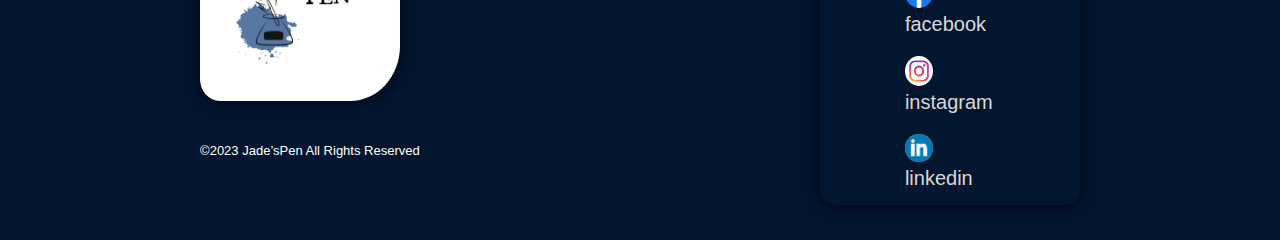
<file: Jade's Pen/time.html>
<!DOCTYPE html>
<html lang="en">
    <head>
        <title>time</title>
        <meta charset="UTF-8">
        <meta name="viewport" content="width=device-width, initial-scale=1">
        <link href="css/articles.css" rel="stylesheet">
        <link href="css/time.css" rel="stylesheet">
    </head>
    <body>
    <header>
        <div class="nav-wrapper container">
            <div class="hero-img"><img src="./images/logo.png"></div>
            <nav>

                <div class="links-wrapper">
                    <ul>
                        <li>
                                <a href="index.html">Home</a>
                        </li>
                        
                        <li>
                                <a href="contact.html">Contact</a>
                        </li>
        
                       <li>
                                  <button type="button">Subscribe</button>

                       </li>
                        
                    </ul>
                    
                </div>
                
                
            </nav>
        </div>
    </header>
    <!--post content-->

    <section class="post-header">
        <div class="header-content post-container">
            <!--Title-->
        
                <h1 class="article-title"> TIME</h1>
                <h2 class="sub-heading">The Silent Enemy of Man </h2>
           
            
        </div>
    </section>
    <section class="post-content">
        <article class="first">
            <img src="./images/time.jpg" alt="image here" id="time">
        <p class="post-text">
            In the fast-paced world we live in, time often feels like an enemy, 
                constantly slipping away and leaving us with a sense of urgency. 
                This article explores the concept of time as an enemy of man, 
                delving into its effects on our lives, relationships, and overall 
                well-being.<br>
                <br>
            <strong>The Relentless Passage of Time:</strong>
            <br>
            Time is an intangible force that marches forward relentlessly, leaving no 
            room for pause or rewinding. As human beings, we are bound by the constraints 
            of time, constantly aware of its fleeting nature. This awareness can create 
            a sense of pressure and anxiety, as we struggle to keep up with the demands of 
            our daily lives.<br>
            <br>
            <strong> The Impact on Productivity and Achievement:</strong>
            <br>
            Time can be a formidable enemy when it comes to productivity and achievement. 
            The constant ticking of the clock can lead to procrastination, as we feel overwhelmed 
            by the limited time available to complete tasks. Deadlines loom, and the pressure to 
            accomplish more in less time can hinder our ability to perform at our best.<br>
            <br>
            <strong>Strained Relationships:</strong>
            <br>
            Time can also strain our relationships with loved ones. In our busy lives, finding 
            quality time to spend with family and friends becomes increasingly challenging. The 
            demands of work, social commitments, and personal responsibilities can leave us 
            feeling disconnected and distant from those we care about. The enemy of time can erode 
            the bonds we cherish, leading to feelings of isolation and regret.<br>
            <br>
            <strong>The Illusion of Time:</strong>
            <br>
            Ironically, time can also be seen as an enemy due to its illusory nature. We often 
            find ourselves dwelling on the past or worrying about the future, neglecting to fully 
            live in the present moment. The constant pursuit of future goals or reminiscing about 
            past experiences can rob us of the joy and fulfillment that can be found in the here 
            and now.<br>
            <br>
            
        </p>
    </article>
    
        <article class="second">
            <img src="./images/fries-sq-1.jpg" alt="" class="content-img">
            <div class="second-content">
            <p>
                <strong>Coping with the Enemy: </strong>
                <br>
                While time may seem like an unbeatable adversary, there are ways to cope with its relentless passage:
                <br>
                <br>
                <ol>
                    <li>
                        <em>Prioritize and Set Boundaries: </em>By prioritizing tasks and setting boundaries, 
                        we can make the most of the time available to us. Learning to say no to unnecessary 
                        commitments and focusing on what truly matters can help alleviate the pressure of 
                        time.
                    </li>
                    <br>
                    <li>
                        <em>Practice Mindfulness: </em> Cultivating mindfulness can help us stay present 
                        and appreciate the moments as they unfold. By consciously engaging with our 
                        surroundings and relationships, we can counteract the illusion of time and find 
                        contentment in the present.
                    </li>
                    <br>
                    <li><em>Time Management Techniques: </em>Utilizing effective time management techniques, 
                        such as creating schedules, setting realistic goals, and breaking tasks into 
                        manageable chunks, can help us make the most of our time and reduce feelings of 
                        overwhelm.
                    </li>
                    <br>
                    <li><em>Embrace Impermanence: </em>Recognizing the impermanence of time can bring a sense of 
                        liberation. Instead of viewing time as an enemy, we can embrace it as a reminder to live 
                        fully and appreciate the fleeting moments.
                    </li>
                    <br>
                </ol>
                
                While time may often feel like an enemy, it is ultimately a universal force 
                that binds us all. By understanding its impact on our lives and implementing 
                strategies to manage it effectively, we can reclaim control and find peace 
                amidst the relentless passage of time. Remember, time is not 
                our enemy but a precious resource that should be cherished and utilized wisely.
            </p>
            </div>
            
    
        </article> 

    </section>
        <section>
            <div class="comment-section container">
                <h2>Comments</h2>
                <div class="comments">
                    <div class="comment-form">
                        <div><input type="text" id="name" placeholder="First Name"></div>
                        <div><input type="text" id="new-comment" placeholder="Add a comment..."></div>
                        <button id="submit">Post Comment</button>
                    </div>
                </div>
                <div id="comment-list" class="existing-comments">
                    <!--Existing comments-->
                </div>
            </div>
            <script src="./js/script.js"></script>
        </section>

        <footer>
            <div class="footer">
                <div class="footer-logo ">
                
                    <div class="footer-img"><img src="./images/logo.png" width="200px" height="220px" alt="logo here"> </div>
                    <p>&#169;2023 Jade’sPen All Rights Reserved</p>
                </div>
                    <div class="social">
                    
                        <h2>Social Media</h2>
                        <br>
                        <hr>
                        <br>
                    <div class="icon">
                       <ul class="social-icons">
                        <li><a href="#"><img src="./images/twitter (1).png" alt="" width="28px" height="28px"> twitter</a></li>
                        <li><a href="https://www.facebook.com/profile.php?id=100091875129"><img src="./images/fb.png" alt="" width="28px" height="28px"> facebook</a></li>
                        <li class="instagram"><a href="#"><img src="./images/insta.jpeg" alt="" width="28px" height="30px"> instagram</a></li>
                        <li><a href="#"><img src="./images/likedin (2).png" alt="" width="28px" height="28px">  linkedin</a></li>
                       </ul>
                    </div>
                </div>
            </div>
        </footer>
    </body>
</html>
</file>
<file: Jade's Pen/css/articles.css>
*{
    padding: 0;
    margin: 0;
    box-sizing: border-box;
    border: none;
    outline: none;
    scroll-behavior: smooth;
    font-family: "roboto",sans-serif;
}

/* #11122b;*/

header{
    width: 100%;
    height: 120px;
    justify-content: space-around;
    background-color: #11122b;
    align-items: center;
}

.nav-wrapper {
    padding-top: 20px;
    height: auto;
    width: 85%;
    color: #cbcbcb;
    /* Flexbox container */
    display: flex;
    justify-content: space-between;
    align-items: center;
}

.hero-img {
    width: 65px;
    height: 60px;
    border-radius: 50%;
    border: .2rem #062045;
}

.hero-img img{
    width: 60px;
    height: 60px;
    object-fit: cover;
    border-radius: 50%;
    border: .2rem #11122b;
    align-self: center;
}

.links-wrapper {
    display: flex;
    justify-content: space-between;
    align-items: center;
}

ul li{
    list-style-type: none;
    display: inline-block;
    padding: 10px 20px;
}

.links-wrapper > ul{
    justify-content: space-between;
}

.links-wrapper > ul li {
    width: 70px;
    text-align: center;
}

.links-wrapper ul li a {
    font-family: "Ubuntu Condensed", sans-serif;
    color: #cbcbcb;
    text-decoration: none;
    transition: 0.5s;
}

.links-wrapper ul li a:hover {
    color: #cea135;
    letter-spacing: 2px;
}

.links-wrapper ul li a {
    font-family: 'Ubuntu Condensed', sans-serif;
    color: white;
}

.nav-wrapper button{
    border: none;
    background: #0b2468;
    padding: 12px 30px;
    border-radius: 30px;
    color:white;
    font-weight: bold;
    font-size: 12px;
    transition: 4s;
}

button:hover{
    transform: scale(1.25);
}

.post-header{
    width: 100%;
    height: 200px;
    background: #6a6b74;
    background-attachment: fixed;
    background-position: center;
    background-size: cover;
}

.post-container{
    max-width: 800px;
    margin: auto;
    width: 100%;
}

.header-content{
    display: flex;
    flex-direction: column;
    align-items: center;
    /*margin-top: 4rem !important;*/
}

.article-title{
    width: 90%;
    font-size: 5rem;
    color: #efefef;
    text-align: center;
    margin-bottom: 1rem;
}

.sub-heading{
    width: 90%;
    font-size: 2.7rem;
    color: #efefef;
    text-align: center;
    margin-bottom: 1rem;
}

.post-content{
    margin: 20px;
    padding: 35px;
    font-size: 1.2rem;
}

.post-content p {
    letter-spacing: 1px;
    line-height: 30px;
}

p {
    display: block;
    margin-block-start: 1em;
    margin-block-end: 1em;
    margin-inline-start: 0px;
    margin-inline-end: 0px;
}

.post-content > .first > #time{    
    margin: 23px 30px 20px 0px;
    float: left;
    border: 1px solid #11122b;
}

#time{
    width: 350px;
    height: 300px;
}

img {
    overflow-clip-margin: content-box;
    overflow: clip;
}

.content-img{
    width: 100%;
    height: 450px;
    object-position: center;
    object-fit: cover;
}

.first {
    background-color: #eeeded;
    margin-top: 100px;
    padding: 35px;
    margin-bottom: 30px;
    box-shadow: 0 0 15px #00040f;
}

.second {
    background-color: #eeeded;
    margin-top: 100px;
    margin-bottom: 30px;
    box-shadow: 0 0 15px #00040f;
}

.second-content{
    padding: 35px 35px 35px 55px;
}

/*comment section*/

.comment-section{
    width: 100%;
    font-family: Arial, sans-serif;
    margin: 20px auto;
    padding: 10px;
    border: 1px solid #11122b;
    background-color: #fff;
    box-shadow: 0 2px 4px rgba(0, 0, 0, 0.1);
}

.comments{
    width: 90%;
    display: flex;
    margin-bottom: 10px;
    padding: 60px;
}

.comment-form{
    display: flex;
    align-items: center;
    width: auto;
}

#name{
    width: 95px;
}

.comment-form input[type="text"] {
    margin: 15px;
    width: 200px;
    height: 50px;
    flex-grow: 1;
    padding: 5px;
    border: 1px solid #11122b;
    border-radius: 15px;
}

.comment-form button {
    background-color: #3897f0;
    color: #fff;
    border: none;
    height: 40px;
    border-radius: 25px;
    padding: 5px 10px;
    cursor: pointer;
    margin-left: 10px;
}


/*footer*/

footer{
    margin-top: 100px;
    width: auto;
    height: auto;
    background-color: #031630;
    color: #fff;
    font-family: Verdana, Geneva, Tahoma, sans-serif;
}


.footer{
    display: flex;
    justify-content: space-around;
    align-items: center;
    margin: 0;
    padding: 35px 0;
}

.footer-logo p{
    font-size: small;
    padding-top: 25px;
}

.footer-img img{
    border-radius: 25% 10%;
    object-fit: cover;
    box-shadow: 0 0 15px #00040f;
}

hr{
    width: 100px;
}

/*socials*/

.social{
    align-content: center;
    width: 260px;
    height: auto;
    border-radius: 15px;
    box-shadow: 0 0 15px #00040f;
}

.social h2{
    padding: 0 30px;
}

.social hr{
    margin: 0 30px;
}

.social .icon{
    margin: 5px;
    padding: 0 60px;    
}

.social-icons li{
    display: block;
    list-style: none;
    align-items: center;
}

.social-icons li a{
    text-decoration: none;
    color: #dad7d7;
    align-self: center;
    transform: scale(0.8);
    font-family: "roboto", sans-serif;
    font-weight: 500;
    font-size: 20px;
    cursor: pointer;
    
}

.social-icons li {
    width: 135px;
    height: auto;
    border-radius: 30px 0 ;
    transition: all ease .4s;  
}

.social-icons li::before{
    content: "";
    background: #265df2;
    height: 100%;
    width: 100%;
    border-radius: 50%;
    z-index: -1;
    transform: scale(0.9);
}

.social-icons li:hover::before{
    filter: blur(3px);
    transform: scale(1.2);
    box-shadow: 0 0 15px #265df2;
}

.social-icons li:hover{
    color: #1d36d8;
    box-shadow: 0 0 15px #265df2;
    text-shadow: 0 0 15px #265df2;
}

.social-icons .instagram::before{
    background: #d35400;
}

.social-icons .instagram:hover::before{
    filter: blur(3px);
    transform: scale(1.2);
    box-shadow: 0 0 15px #d35400;
    
}

.social-icons .instagram:hover{
    color: #ffa502;
    box-shadow: 0 0 15px #d35400;
    text-shadow: 0 0 15px #d35400;
}

.social-icons li a img{
    
    border-radius: 50%;
}

.existing-comments{
    background-color: #dde6ed;
    height: auto;
    border-radius: 15px;
    padding: 10px;
}
</file>
<file: Jade's Pen/css/chase.css>
.post-header{
    width: 100%;
    height: 300px;
    padding-top: 25px;
    background: #6a6b74;
    background-attachment: fixed;
    background-position: center;
    background-size: cover;
}

.article-title{
    width: 100%;
    font-size: 3.9rem;
    color: #efefef;
    text-align: center;
    margin-bottom: 1rem;
}

.sub-heading{
    width: 90%;
    font-size: 2.5rem;
    color: #efefef;
    padding-top: 20px;
    text-align: center;
    margin-bottom: 1rem;
}

@media(max-width:360px){
    .container{
        max-width: 360px;
        height: auto;
    }
    #time{
        width: 300px;
    }
    .comment-section{
        width: 90%;
    }
    .comment-form button {
        margin-left: -250px;
        margin-top: 130px;
    }
    .article-title{
        font-size: 2.5rem;
    }
    .sub-heading{
        font-size: 1.4rem;
    }
    .social{
        margin-top: 100px;
    }
}

@media (max-width:475px) {
    .container{
        max-width: 475px;
       }
       #time{
        width: 310px;
    }
    .comment-section{
        width: 90%;
    }
    .comment-form input{
       margin: 5px;
       padding: 2px;
    }
    .comment-form button{
        margin: 60px 0;
    }
    .comment-form button {
        margin-left: -300px;
        margin-top: 135px;
    }
    .article-title{
        font-size: 2.9rem;
    }
    .sub-heading{
        font-size: 1.7rem;
    }
    .social{
        margin-top: 90px;
    }
    }

@media (max-width:640px) {
    .container{
        max-width: 640px;
       }
       .footer{
        flex-direction: column;
        justify-content: space-around;
    }
    #time{
        width: 320px;
    }
    .comment-section{
        width: 90%;
    }
    .comment-form input{
        margin: 5px;
        padding: 2px;
     }
     .comment-form button {
        margin-left: -340px;
        margin-top: 150px;
    }
    .article-title{
        font-size: 3rem;
    }
    .sub-heading{
        font-size: 1.9rem;
    }
    .social{
        margin-top: 100px;
    }
}

@media (max-width:768px) {
    .container{
        max-width: 768px;
       }
}

@media screen and(max-width:1024px) {
    .container{
        max-width: 1024px;
       }
}

@media screen and(max-width:1280px) {
    .container{
        max-width: 1280px;
       }
}

@media screen and(max-width:1536px) {
    .container{
        max-width: 1536px;
       }
}
</file>
<file: Jade's Pen/css/dissapointment.css>
.post-header{
    width: 100%;
    height: 300px;
    padding-top: 25px;
    background: #6a6b74;
    background-attachment: fixed;
    background-position: center;
    background-size: cover;
}

.article-title{
    width: 100%;
    font-size: 3.5rem;
    color: #efefef;
    text-align: center;
    margin-bottom: 1rem;
}

.sub-heading{
    width: 90%;
    font-size: 2.5rem;
    color: #efefef;
    padding-top: 20px;
    text-align: center;
    margin-bottom: 1rem;
}

/*media query*/

@media(max-width:360px){
    .container{
        max-width: 360px;
        height: auto;
    }
    #time{
        width: 300px;
    }
    .comment-section{
        width: 90%;
    }
    .comment-form button {
        margin-left: -250px;
        margin-top: 130px;
    }
    .article-title{
        font-size: 2.5rem;
    }
    .sub-heading{
        font-size: 1.4rem;
    }
    .social{
        margin-top: 100px;
    }
}

@media (max-width:475px) {
    .container{
        max-width: 475px;
       }
       #time{
        width: 310px;
    }
    .comment-section{
        width: 90%;
    }
    .comment-form input{
       margin: 5px;
       padding: 2px;
    }
    .comment-form button{
        margin: 60px 0;
    }
    .comment-form button {
        margin-left: -300px;
        margin-top: 135px;
    }
    .article-title{
        font-size: 2.9rem;
    }
    .sub-heading{
        font-size: 1.7rem;
    }
    .social{
        margin-top: 90px;
    }
    }

@media (max-width:640px) {
    .container{
        max-width: 640px;
       }
       .footer{
        flex-direction: column;
        justify-content: space-around;
    }
    #time{
        width: 320px;
    }
    .comment-section{
        width: 90%;
    }
    .comment-form input{
        margin: 5px;
        padding: 2px;
     }
     .comment-form button {
        margin-left: -340px;
        margin-top: 150px;
    }
    .article-title{
        font-size: 3rem;
    }
    .sub-heading{
        font-size: 1.9rem;
    }
    .social{
        margin-top: 100px;
    }
}

@media (max-width:768px) {
    .container{
        max-width: 768px;
       }
}

@media screen and(max-width:1024px) {
    .container{
        max-width: 1024px;
       }
}

@media screen and(max-width:1280px) {
    .container{
        max-width: 1280px;
       }
}

@media screen and(max-width:1536px) {
    .container{
        max-width: 1536px;
       }
}
</file>
<file: Jade's Pen/css/father.css>
.post-header{
    width: 100%;
    height: 300px;
    padding-top: 25px;
    background: #6a6b74;
    background-attachment: fixed;
    background-position: center;
    background-size: cover;
}

.article-title{
    width: 100%;
    font-size: 4.3rem;
    color: #efefef;
    text-align: center;
    margin-bottom: 1rem;
}

.sub-heading{
    width: 90%;
    font-size: 2.5rem;
    color: #efefef;
    padding-top: 20px;
    text-align: center;
    margin-bottom: 1rem;
}
@media(max-width:360px){
    .container{
        max-width: 360px;
        height: auto;
    }
    #time{
        width: 300px;
    }
    .comment-section{
        width: 90%;
    }
    .comment-form button {
        margin-left: -250px;
        margin-top: 130px;
    }
    .article-title{
        font-size: 2.5rem;
    }
    .sub-heading{
        font-size: 1.4rem;
    }
    .social{
        margin-top: 100px;
    }
}

@media (max-width:475px) {
    .container{
        max-width: 475px;
       }
       #time{
        width: 310px;
    }
    .comment-section{
        width: 90%;
    }
    .comment-form input{
       margin: 5px;
       padding: 2px;
    }
    .comment-form button{
        margin: 60px 0;
    }
    .comment-form button {
        margin-left: -300px;
        margin-top: 135px;
    }
    .article-title{
        font-size: 2.9rem;
    }
    .sub-heading{
        font-size: 1.7rem;
    }
    .social{
        margin-top: 90px;
    }
    }

@media (max-width:640px) {
    .container{
        max-width: 640px;
       }
       .footer{
        flex-direction: column;
        justify-content: space-around;
    }
    #time{
        width: 320px;
    }
    .comment-section{
        width: 90%;
    }
    .comment-form input{
        margin: 5px;
        padding: 2px;
     }
     .comment-form button {
        margin-left: -340px;
        margin-top: 150px;
    }
    .article-title{
        font-size: 3rem;
    }
    .sub-heading{
        font-size: 1.9rem;
    }
    .social{
        margin-top: 100px;
    }
}

@media (max-width:768px) {
    .container{
        max-width: 768px;
       }
}

@media screen and(max-width:1024px) {
    .container{
        max-width: 1024px;
       }
}

@media screen and(max-width:1280px) {
    .container{
        max-width: 1280px;
       }
}

@media screen and(max-width:1536px) {
    .container{
        max-width: 1536px;
       }
}
</file>
<file: Jade's Pen/css/hypergamy.css>
.post-header{
    width: 100%;
    height: 300px;
    padding-top: 25px;
    background: #6a6b74;
    background-attachment: fixed;
    background-position: center;
    background-size: cover;
}

.article-title{
    width: 100%;
    font-size: 3.7rem;
    color: #efefef;
    text-align: center;
    margin-bottom: 1rem;
}

.sub-heading{
    width: 90%;
    font-size: 2.5rem;
    color: #efefef;
    padding-top: 20px;
    text-align: center;
    margin-bottom: 1rem;
}

@media(max-width:360px){
    .container{
        max-width: 360px;
        height: auto;
    }
    #time{
        width: 300px;
    }
    .comment-section{
        width: 90%;
    }
    .comment-form button {
        margin-left: -250px;
        margin-top: 130px;
    }
    .article-title{
        font-size: 2.5rem;
    }
    .sub-heading{
        font-size: 1.4rem;
    }
    .social{
        margin-top: 100px;
    }
}

@media (max-width:475px) {
    .container{
        max-width: 475px;
       }
       #time{
        width: 310px;
    }
    .comment-section{
        width: 90%;
    }
    .comment-form input{
       margin: 5px;
       padding: 2px;
    }
    .comment-form button{
        margin: 60px 0;
    }
    .comment-form button {
        margin-left: -300px;
        margin-top: 135px;
    }
    .article-title{
        font-size: 2.9rem;
    }
    .sub-heading{
        font-size: 1.7rem;
    }
    .social{
        margin-top: 90px;
    }
    }

@media (max-width:640px) {
    .container{
        max-width: 640px;
       }
       .footer{
        flex-direction: column;
        justify-content: space-around;
    }
    #time{
        width: 320px;
    }
    .comment-section{
        width: 90%;
    }
    .comment-form input{
        margin: 5px;
        padding: 2px;
     }
     .comment-form button {
        margin-left: -340px;
        margin-top: 150px;
    }
    .article-title{
        font-size: 3rem;
    }
    .sub-heading{
        font-size: 1.9rem;
    }
    .social{
        margin-top: 100px;
    }
}

@media (max-width:768px) {
    .container{
        max-width: 768px;
       }
}

@media screen and(max-width:1024px) {
    .container{
        max-width: 1024px;
       }
}

@media screen and(max-width:1280px) {
    .container{
        max-width: 1280px;
       }
}

@media screen and(max-width:1536px) {
    .container{
        max-width: 1536px;
       }
}
</file>
<file: Jade's Pen/css/time.css>
/*media query*/

@media(max-width:360px){
    .container{
        max-width: 360px;
        height: auto;
    }
    #time{
        width: 300px;
    }
    .comment-section{
        width: 90%;
    }
    .comment-form button {
        margin-left: -250px;
        margin-top: 130px;
    }
    .article-title{
        font-size: 2.5rem;
    }
    .sub-heading{
        font-size: 1.4rem;
    }
    .social{
        margin-top: 100px;
    }
}

@media (max-width:475px) {
    .container{
        max-width: 475px;
       }
       #time{
        width: 310px;
    }
    .comment-section{
        width: 90%;
    }
    .comment-form input{
       margin: 5px;
       padding: 2px;
    }
    .comment-form button{
        margin: 60px 0;
    }
    .comment-form button {
        margin-left: -300px;
        margin-top: 135px;
    }
    .article-title{
        font-size: 2.9rem;
    }
    .sub-heading{
        font-size: 1.7rem;
    }
    .social{
        margin-top: 90px;
    }
    }

@media (max-width:640px) {
    .container{
        max-width: 640px;
       }
       .footer{
        flex-direction: column;
        justify-content: space-around;
    }
    #time{
        width: 320px;
    }
    .comment-section{
        width: 90%;
    }
    .comment-form input{
        margin: 5px;
        padding: 2px;
     }
     .comment-form button {
        margin-left: -340px;
        margin-top: 150px;
    }
    .article-title{
        font-size: 3rem;
    }
    .sub-heading{
        font-size: 1.9rem;
    }
    .social{
        margin-top: 100px;
    }
}

@media (max-width:768px) {
    .container{
        max-width: 768px;
       }
}

@media screen and(max-width:1024px) {
    .container{
        max-width: 1024px;
       }
}

@media screen and(max-width:1280px) {
    .container{
        max-width: 1280px;
       }
}

@media screen and(max-width:1536px) {
    .container{
        max-width: 1536px;
       }
}
</file>
